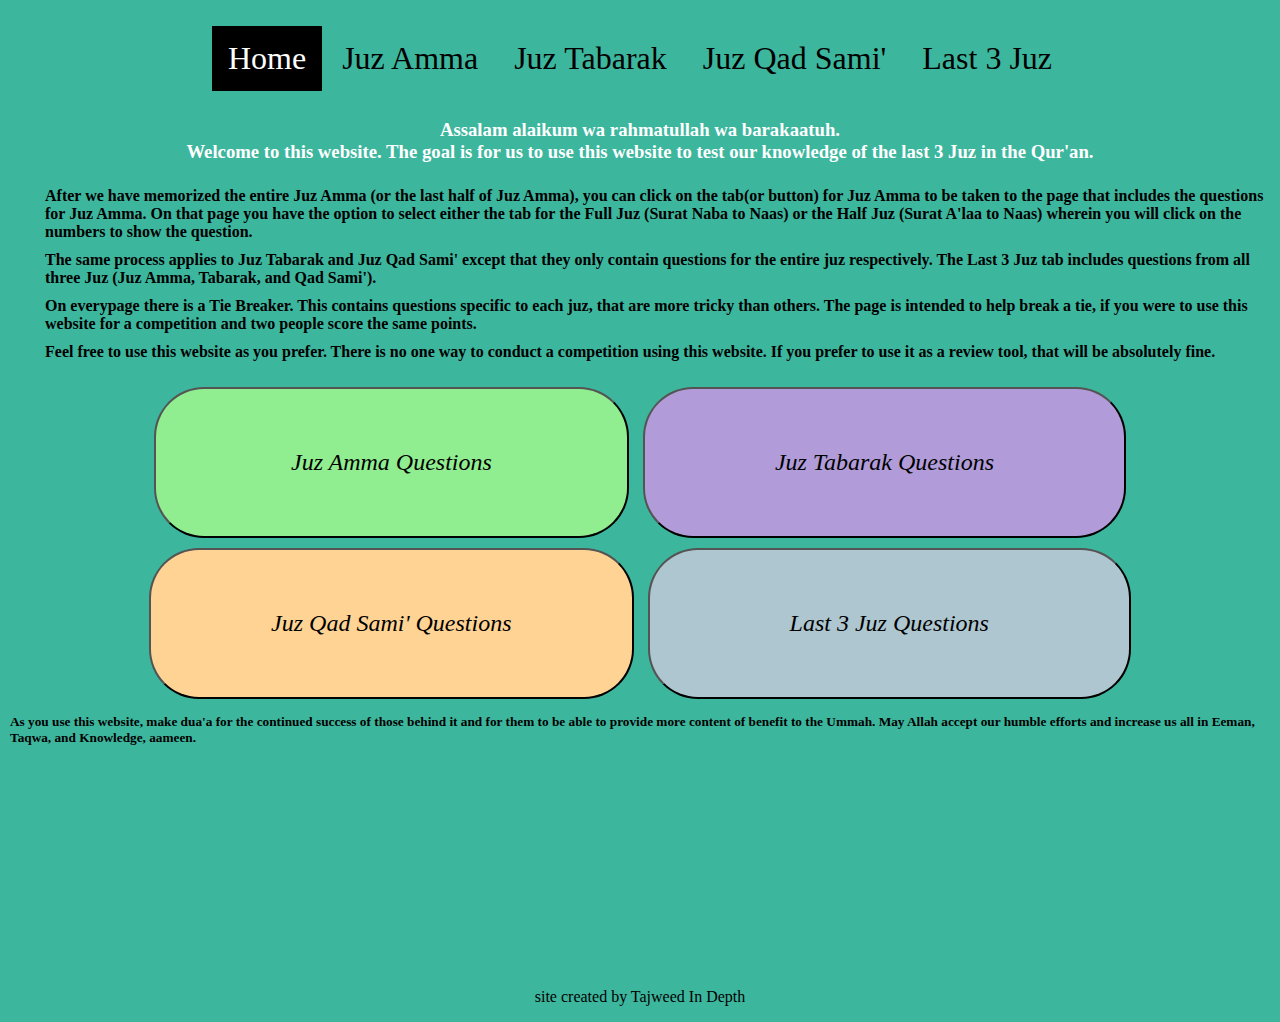
<file: index.html>
<html>

<title> Tajweed In Depth Last 3 Juz </title>

<header>
  <link rel="stylesheet" href="site.css">

  <ul class="navcontainer">
    <li><a class="active" href="index.html">Home</a></li>
    <li><a href="fja.html">Juz Amma</a></li>
    <li><a href="juztabarak.html">Juz Tabarak</a></li>
    <li><a href="juzqadsami.html">Juz Qad Sami'</a></li>
    <li><a href="last3juz.html">Last 3 Juz</a></li>
    <!-- <li><a href="tiebreaker.html">Tie Breaker</a></li> -->

  </ul>

</header>

<body>

  <h3 style="text-align: center; color: ;">
    Assalam alaikum wa rahmatullah wa barakaatuh.</br>
    Welcome to this website. The goal is for us to use this website to test our knowledge of the last 3 Juz in the Qur'an. </br>
  </h3>

  <ol class="textgroup">
    <li class="text"><h4>After we have memorized the entire Juz Amma (or the last half of Juz Amma), you can click on the tab(or button) for Juz Amma to be taken to the page that includes the questions for Juz Amma. On that page you have the option to select either the tab for the Full Juz (Surat Naba to Naas) or the Half Juz (Surat A'laa to Naas) wherein you will click on the numbers to show the question.</h4></li>
    <li class="text"><h4>The same process applies to Juz Tabarak and Juz Qad Sami' except that they only contain questions for the entire juz respectively. The Last 3 Juz tab includes questions from all three Juz (Juz Amma, Tabarak, and Qad Sami').</h4></li>
    <li class="text"><h4>On everypage there is a Tie Breaker. This contains questions specific to each juz, that are more tricky than others. The page is intended to help break a tie, if you were to use this website for a competition and two people score the same points.</h4></li>
    <li class="text"><h4>Feel free to use this website as you prefer. There is no one way to conduct a competition using this website. If you prefer to use it as a review tool, that will be absolutely fine.</h4></li>
  </ol>

<div class="bodycontainer">
  <div id="buttoncontainer">

    <a href="fja.html"><button class="firstbutton">Juz Amma Questions</button></a>
    <a href="juztabarak.html"><button class="secondbutton">Juz Tabarak Questions</button></a>
    <a href="juzqadsami.html"><button class="thirdbutton">Juz Qad Sami' Questions</button></a>
    <a href="last3juz.html"><button class="fourthbutton">Last 3 Juz Questions</button></a>
      <!-- <a href="tiebreaker.html"><button class="centerbutton"> Tie Breaker Questions</button></a> -->
  </div>
</div>

<h5>As you use this website, make dua'a for the continued success of those behind it and for them to be able to provide more content of benefit to the Ummah. May Allah accept our humble efforts and increase us all in Eeman, Taqwa, and Knowledge, aameen.</h5>

<div class="footer">site created by Tajweed In Depth</div>

</body>

</html>
</file>
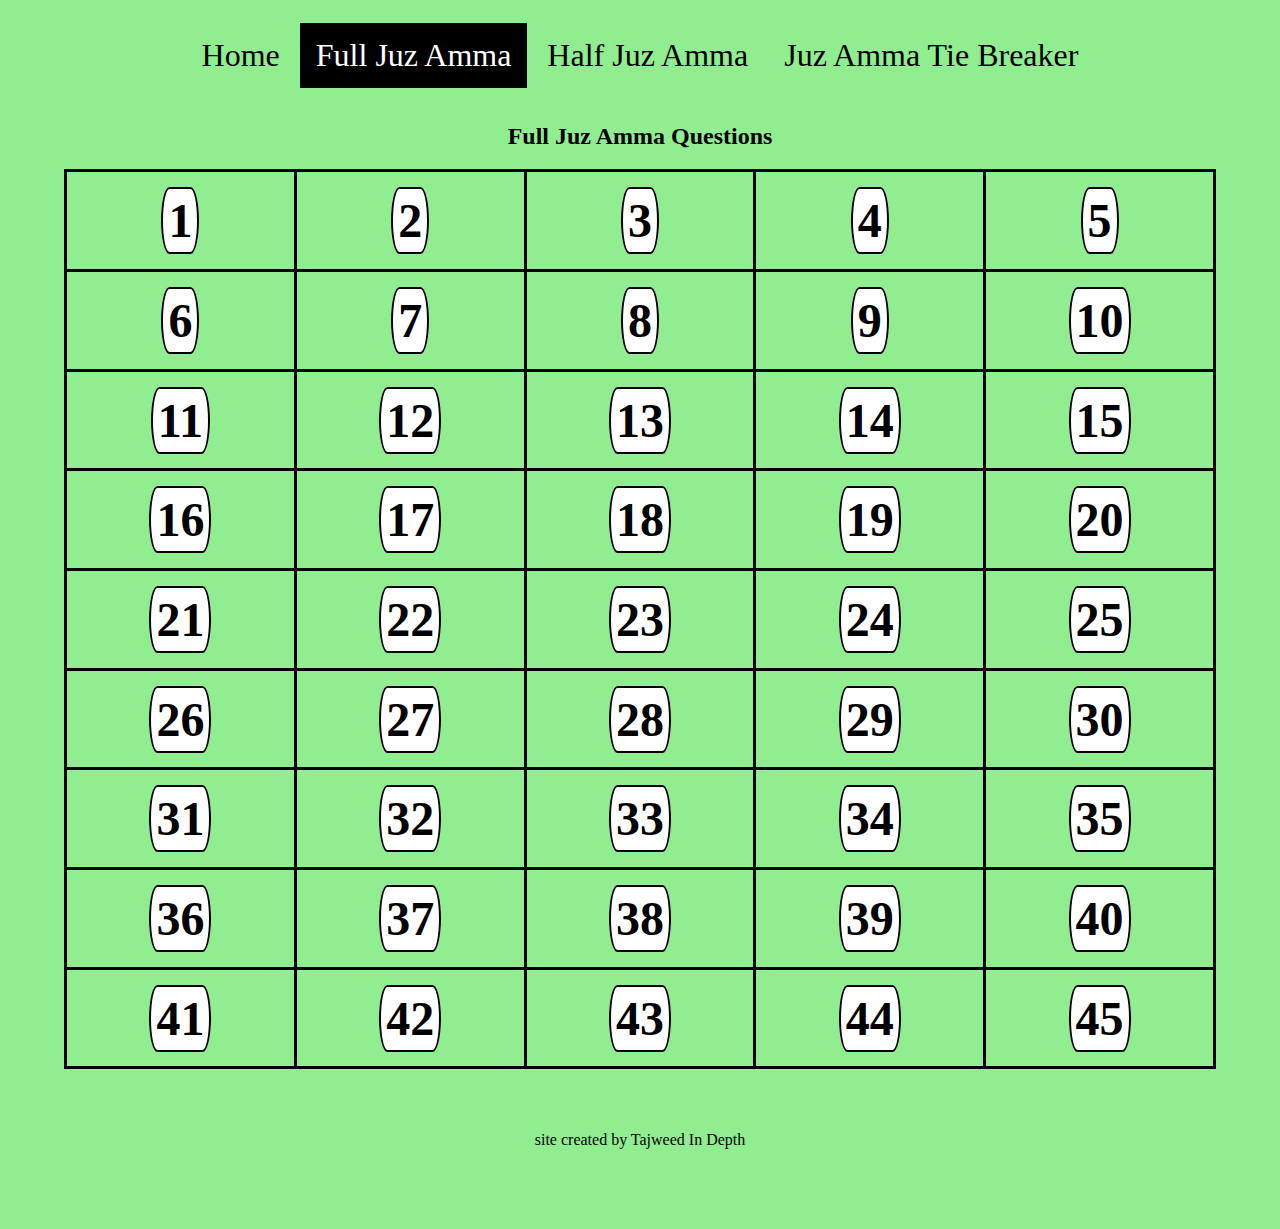
<file: fja.html>
<html>

<title> Juz Amma Competition | Full Juz </title>

<header>
  <link rel="stylesheet" href="site.css">

  <ul class="navcontainer">
    <li><a href="index.html">Home</a></li>
    <li><a class="active" href="fja.html">Full Juz Amma</a></li>
    <li><a href="hja.html">Half Juz Amma</a></li>
    <li><a href="tiebreakeramma.html">Juz Amma Tie Breaker</a></li>
  </ul>

</header>

<body class="fjabodycontainer">

  <h2 class="welcome"> Full Juz Amma Questions </h2>


    <table>
      <tr>
        <th>  <a class="button" href="#popup1" onclick="style.display = 'none'">1</a>

          <div id="popup1" class="overlay">
          	<div class="popup">
          		<a class="close" href="#">&times;</a>
          		<div class="content">
              79-45	إِنَّمَآ أَنتَ مُنذِرُ مَن يَخْشَىٰهَا
          		</div>
          	</div>
          </div></th>
        <th>  <a class="button" href="#popup2" onclick="style.display = 'none'">2</a>

          <div id="popup2" class="overlay">
          	<div class="popup">
          		<a class="close" href="#">&times;</a>
          		<div class="content">
          		112-3	لَمْ يَلِدْ وَلَمْ يُولَدْ
          		</div>
          	</div>
          </div></th>
        <th>  <a class="button" href="#popup3" onclick="style.display = 'none'">3</a>

          <div id="popup3" class="overlay">
          	<div class="popup">
          		<a class="close" href="#">&times;</a>
          		<div class="content">
          		93-7	وَوَجَدَكَ ضَآلًّا فَهَدَىٰ
          		</div>
          	</div>
          </div></th>
        <th>  <a class="button" href="#popup4" onclick="style.display = 'none'">4</a>

          <div id="popup4" class="overlay">
          	<div class="popup">
          		<a class="close" href="#">&times;</a>
          		<div class="content">
          			87-9	فَذَكِّرْ إِن نَّفَعَتِ ٱلذِّكْرَىٰ
          		</div>
          	</div>
          </div></th>
        <th>  <a class="button" href="#popup5" onclick="style.display = 'none'">5</a>

          <div id="popup5" class="overlay">
          	<div class="popup">
          		<a class="close" href="#">&times;</a>
          		<div class="content">
          		104-6	نَارُ ٱللَّهِ ٱلْمُوقَدَةُ
          		</div>
          	</div>
          </div></th>
      </tr>
      <tr>
        <th>  <a class="button" href="#popup6" onclick="style.display = 'none'">6</a>

          <div id="popup6" class="overlay">
          	<div class="popup">
          		<a class="close" href="#">&times;</a>
          		<div class="content">
          			96-10	عَبْدًا إِذَا صَلَّىٰٓ
          		</div>
          	</div>
          </div></th>
        <th>  <a class="button" href="#popup7" onclick="style.display = 'none'">7</a>

          <div id="popup7" class="overlay">
          	<div class="popup">
          		<a class="close" href="#">&times;</a>
          		<div class="content">
          			83-5	لِيَوْمٍ عَظِيمٍ
          		</div>
          	</div>
          </div></th>
        <th>  <a class="button" href="#popup8" onclick="style.display = 'none'">8</a>

          <div id="popup8" class="overlay">
          	<div class="popup">
          		<a class="close" href="#">&times;</a>
          		<div class="content">
          			92-1	وَٱلَّيْلِ إِذَا يَغْشَىٰ
          		</div>
          	</div>
          </div></th>
        <th>  <a class="button" href="#popup9" onclick="style.display = 'none'">9</a>

          <div id="popup9" class="overlay">
          	<div class="popup">
          		<a class="close" href="#">&times;</a>
          		<div class="content">
          			90-10	وَهَدَيْنَٰهُ ٱلنَّجْدَيْنِ
          		</div>
          	</div>
          </div></th>
        <th>  <a class="button" href="#popup10" onclick="style.display = 'none'">10</a>

          <div id="popup10" class="overlay">
          	<div class="popup">
          		<a class="close" href="#">&times;</a>
          		<div class="content">
          			82-2	وَإِذَا ٱلْكَوَاكِبُ ٱنتَثَرَتْ
          		</div>
          	</div>
          </div></th>
      </tr>
      <tr>
        <th>  <a class="button" href="#popup11" onclick="style.display = 'none'">11</a>

          <div id="popup11" class="overlay">
          	<div class="popup">
          		<a class="close" href="#">&times;</a>
          		<div class="content">
          			100-4	فَأَثَرْنَ بِهِۦ نَقْعًا
          		</div>
          	</div>
          </div></th>
        <th>  <a class="button" href="#popup12" onclick="style.display = 'none'">12</a>

          <div id="popup12" class="overlay">
          	<div class="popup">
          		<a class="close" href="#">&times;</a>
          		<div class="content">
          			81-6	وَإِذَا ٱلْبِحَارُ سُجِّرَتْ
          		</div>
          	</div>
          </div></th>
        <th>  <a class="button" href="#popup13" onclick="style.display = 'none'">13</a>

          <div id="popup13" class="overlay">
          	<div class="popup">
          		<a class="close" href="#">&times;</a>
          		<div class="content">
          			111-2	مَآ أَغْنَىٰ عَنْهُ مَالُهُۥ وَمَا كَسَبَ
          		</div>
          	</div>
          </div></th>
        <th>  <a class="button" href="#popup14" onclick="style.display = 'none'">14</a>

          <div id="popup14" class="overlay">
          	<div class="popup">
          		<a class="close" href="#">&times;</a>
          		<div class="content">
          			94-4	وَرَفَعْنَا لَكَ ذِكْرَكَ
          		</div>
          	</div>
          </div></th>
        <th>  <a class="button" href="#popup15" onclick="style.display = 'none'">15</a>

          <div id="popup15" class="overlay">
          	<div class="popup">
          		<a class="close" href="#">&times;</a>
          		<div class="content">
          			107-6	ٱلَّذِينَ هُمْ يُرَآءُونَ
          		</div>
          	</div>
          </div></th>
      </tr>
      <tr>
        <th>  <a class="button" href="#popup16" onclick="style.display = 'none'">16</a>

          <div id="popup16" class="overlay">
          	<div class="popup">
          		<a class="close" href="#">&times;</a>
          		<div class="content">
          			80-21	ثُمَّ أَمَاتَهُۥ فَأَقْبَرَهُۥ
          		</div>
          	</div>
          </div></th>
        <th>  <a class="button" href="#popup17" onclick="style.display = 'none'">17</a>

          <div id="popup17" class="overlay">
          	<div class="popup">
          		<a class="close" href="#">&times;</a>
          		<div class="content">
          		 79-32	وَٱلْجِبَالَ أَرْسَىٰهَا
          		</div>
          	</div>
          </div></th>
        <th>  <a class="button" href="#popup18" onclick="style.display = 'none'">18</a>

          <div id="popup18" class="overlay">
          	<div class="popup">
          		<a class="close" href="#">&times;</a>
          		<div class="content">
          			106-3	فَلْيَعْبُدُوا۟ رَبَّ هَٰذَا ٱلْبَيْتِ
          		</div>
          	</div>
          </div></th>
        <th>  <a class="button" href="#popup19" onclick="style.display = 'none'">19</a>

          <div id="popup19" class="overlay">
          	<div class="popup">
          		<a class="close" href="#">&times;</a>
          		<div class="content">
          			97-5	سَلَٰمٌ هِىَ حَتَّىٰ مَطْلَعِ ٱلْفَجْرِ
          		</div>
          	</div>
          </div></th>
        <th>  <a class="button" href="#popup20" onclick="style.display = 'none'">20</a>

          <div id="popup20" class="overlay">
          	<div class="popup">
          		<a class="close" href="#">&times;</a>
          		<div class="content">
          			91-4	وَٱلَّيْلِ إِذَا يَغْشَىٰهَا
          		</div>
          	</div>
          </div></th>
      </tr>
      <tr>
        <th>  <a class="button" href="#popup21" onclick="style.display = 'none'">21</a>

          <div id="popup21" class="overlay">
          	<div class="popup">
          		<a class="close" href="#">&times;</a>
          		<div class="content">
          			109-2	لَآ أَعْبُدُ مَا تَعْبُدُونَ
          		</div>
          	</div>
          </div></th>
        <th>  <a class="button" href="#popup22" onclick="style.display = 'none'">22</a>

          <div id="popup22" class="overlay">
          	<div class="popup">
          		<a class="close" href="#">&times;</a>
          		<div class="content">
          			98-2	رَسُولٌ مِّنَ ٱللَّهِ يَتْلُوا۟ صُحُفًا مُّطَهَّرَةً
          		</div>
          	</div>
          </div></th>
        <th>  <a class="button" href="#popup23" onclick="style.display = 'none'">23</a>

          <div id="popup23" class="overlay">
          	<div class="popup">
          		<a class="close" href="#">&times;</a>
          		<div class="content">
          			99-3	وَقَالَ ٱلْإِنسَٰنُ مَا لَهَا
          		</div>
          	</div>
          </div></th>
        <th>  <a class="button" href="#popup24" onclick="style.display = 'none'">24</a>

          <div id="popup24" class="overlay">
          	<div class="popup">
          		<a class="close" href="#">&times;</a>
          		<div class="content">
          			78-15	لِّنُخْرِجَ بِهِۦ حَبًّا وَنَبَاتًا
          		</div>
          	</div>
          </div></th>
        <th>  <a class="button" href="#popup25" onclick="style.display = 'none'">25</a>

          <div id="popup25" class="overlay">
          	<div class="popup">
          		<a class="close" href="#">&times;</a>
          		<div class="content">
          			88-10	فِى جَنَّةٍ عَالِيَةٍ
          		</div>
          	</div>
          </div></th>
      </tr>
      <tr>
        <th>  <a class="button" href="#popup26" onclick="style.display = 'none'">26</a>

          <div id="popup26" class="overlay">
            <div class="popup">
              <a class="close" href="#">&times;</a>
              <div class="content">
                108-2	فَصَلِّ لِرَبِّكَ وَٱنْحَرْ
              </div>
            </div>
          </div></th>
        <th>  <a class="button" href="#popup27" onclick="style.display = 'none'">27</a>

          <div id="popup27" class="overlay">
            <div class="popup">
              <a class="close" href="#">&times;</a>
              <div class="content">
                95-4	لَقَدْ خَلَقْنَا ٱلْإِنسَٰنَ فِىٓ أَحْسَنِ تَقْوِيمٍ
              </div>
            </div>
          </div></th>
        <th>  <a class="button" href="#popup28" onclick="style.display = 'none'">28</a>

          <div id="popup28" class="overlay">
            <div class="popup">
              <a class="close" href="#">&times;</a>
              <div class="content">
                85-16	فَعَّالٌ لِّمَا يُرِيدُ
              </div>
            </div>
          </div></th>
        <th>  <a class="button" href="#popup29" onclick="style.display = 'none'">29</a>

          <div id="popup29" class="overlay">
            <div class="popup">
              <a class="close" href="#">&times;</a>
              <div class="content">
                101-6	فَأَمَّا مَن ثَقُلَتْ مَوَٰزِينُهُۥ
              </div>
            </div>
          </div></th>
        <th>  <a class="button" href="#popup30" onclick="style.display = 'none'">30</a>

          <div id="popup30" class="overlay">
            <div class="popup">
              <a class="close" href="#">&times;</a>
              <div class="content">
                81-25	وَمَا هُوَ بِقَوْلِ شَيْطَٰنٍ رَّجِيمٍ
              </div>
            </div>
          </div></th>
      </tr>

      <tr>
        <th>  <a class="button" href="#popup31" onclick="style.display = 'none'">31</a>

          <div id="popup31" class="overlay">
            <div class="popup">
              <a class="close" href="#">&times;</a>
              <div class="content">
              83-33	وَمَآ أُرْسِلُوا۟ عَلَيْهِمْ حَٰفِظِينَ
              </div>
            </div>
          </div></th>
        <th>  <a class="button" href="#popup32" onclick="style.display = 'none'">32</a>

          <div id="popup32" class="overlay">
            <div class="popup">
              <a class="close" href="#">&times;</a>
              <div class="content">
              102-4	ثُمَّ كَلَّا سَوْفَ تَعْلَمُونَ
              </div>
            </div>
          </div></th>
        <th>  <a class="button" href="#popup33" onclick="style.display = 'none'">33</a>

          <div id="popup33" class="overlay">
            <div class="popup">
              <a class="close" href="#">&times;</a>
              <div class="content">
                82-12	يَعْلَمُونَ مَا تَفْعَلُونَ
              </div>
            </div>
          </div></th>
        <th>  <a class="button" href="#popup34" onclick="style.display = 'none'">34</a>

          <div id="popup34" class="overlay">
            <div class="popup">
              <a class="close" href="#">&times;</a>
              <div class="content">
                78-30	فَذُوقُوا۟ فَلَن نَّزِيدَكُمْ إِلَّا عَذَابًا
              </div>
            </div>
          </div></th>
        <th>  <a class="button" href="#popup35" onclick="style.display = 'none'">35</a>

          <div id="popup35" class="overlay">
            <div class="popup">
              <a class="close" href="#">&times;</a>
              <div class="content">
                103-1	  وَٱلْعَصْرِ
              </div>
            </div>
          </div></th>
      </tr>

      <tr>
        <th>  <a class="button" href="#popup36" onclick="style.display = 'none'">36</a>

          <div id="popup36" class="overlay">
            <div class="popup">
              <a class="close" href="#">&times;</a>
              <div class="content">
                89-20	وَتُحِبُّونَ ٱلْمَالَ حُبًّا جَمًّا
              </div>
            </div>
          </div></th>
        <th>  <a class="button" href="#popup37" onclick="style.display = 'none'">37</a>

          <div id="popup37" class="overlay">
            <div class="popup">
              <a class="close" href="#">&times;</a>
              <div class="content">
                113-2	مِن شَرِّ مَا خَلَقَ
              </div>
            </div>
          </div></th>
        <th>  <a class="button" href="#popup38" onclick="style.display = 'none'">38</a>

          <div id="popup38" class="overlay">
            <div class="popup">
              <a class="close" href="#">&times;</a>
              <div class="content">
                86-8	إِنَّهُۥ عَلَىٰ رَجْعِهِۦ لَقَادِرٌ
              </div>
            </div>
          </div></th>
        <th>  <a class="button" href="#popup39" onclick="style.display = 'none'">39</a>

          <div id="popup39" class="overlay">
            <div class="popup">
              <a class="close" href="#">&times;</a>
              <div class="content">
                80-42	أُو۟لَٰٓئِكَ هُمُ ٱلْكَفَرَةُ ٱلْفَجَرَةُ
              </div>
            </div>
          </div></th>
        <th>  <a class="button" href="#popup40" onclick="style.display = 'none'">40</a>

          <div id="popup40" class="overlay">
            <div class="popup">
              <a class="close" href="#">&times;</a>
              <div class="content">
                ** Bonus 3 points **. You will still answer three questions.
              </div>
            </div>
          </div></th>
      </tr>

      <tr>
        <th>  <a class="button" href="#popup41" onclick="style.display = 'none'">41</a>

          <div id="popup41" class="overlay">
            <div class="popup">
              <a class="close" href="#">&times;</a>
              <div class="content">
              92-16	ٱلَّذِى كَذَّبَ وَتَوَلَّىٰ
              </div>
            </div>
          </div></th>
        <th>  <a class="button" href="#popup42" onclick="style.display = 'none'">42</a>

          <div id="popup42" class="overlay">
            <div class="popup">
              <a class="close" href="#">&times;</a>
              <div class="content">
                84-1	إِذَا ٱلسَّمَآءُ ٱنشَقَّتْ
              </div>
            </div>
          </div></th>
        <th>  <a class="button" href="#popup43" onclick="style.display = 'none'">43</a>

          <div id="popup43" class="overlay">
            <div class="popup">
              <a class="close" href="#">&times;</a>
              <div class="content">
                110-3	فَسَبِّحْ بِحَمْدِ رَبِّكَ وَٱسْتَغْفِرْهُ إِنَّهُۥ كَانَ تَوَّابًۢا
              </div>
            </div>
          </div></th>
        <th>  <a class="button" href="#popup44" onclick="style.display = 'none'">44</a>

          <div id="popup44" class="overlay">
            <div class="popup">
              <a class="close" href="#">&times;</a>
              <div class="content">
                83-16	ثُمَّ إِنَّهُمْ لَصَالُوا۟ ٱلْجَحِيمِ
              </div>
            </div>
          </div></th>
        <th>  <a class="button" href="#popup45" onclick="style.display = 'none'">45</a>

          <div id="popup45" class="overlay">
            <div class="popup">
              <a class="close" href="#">&times;</a>
              <div class="content">
                105-2	أَلَمْ يَجْعَلْ كَيْدَهُمْ فِى تَضْلِيلٍ
              </div>
            </div>
          </div></th>
      </tr>
    </table>

    <div class="footer">site created by Tajweed In Depth</div>

</body>

</html>
</file>
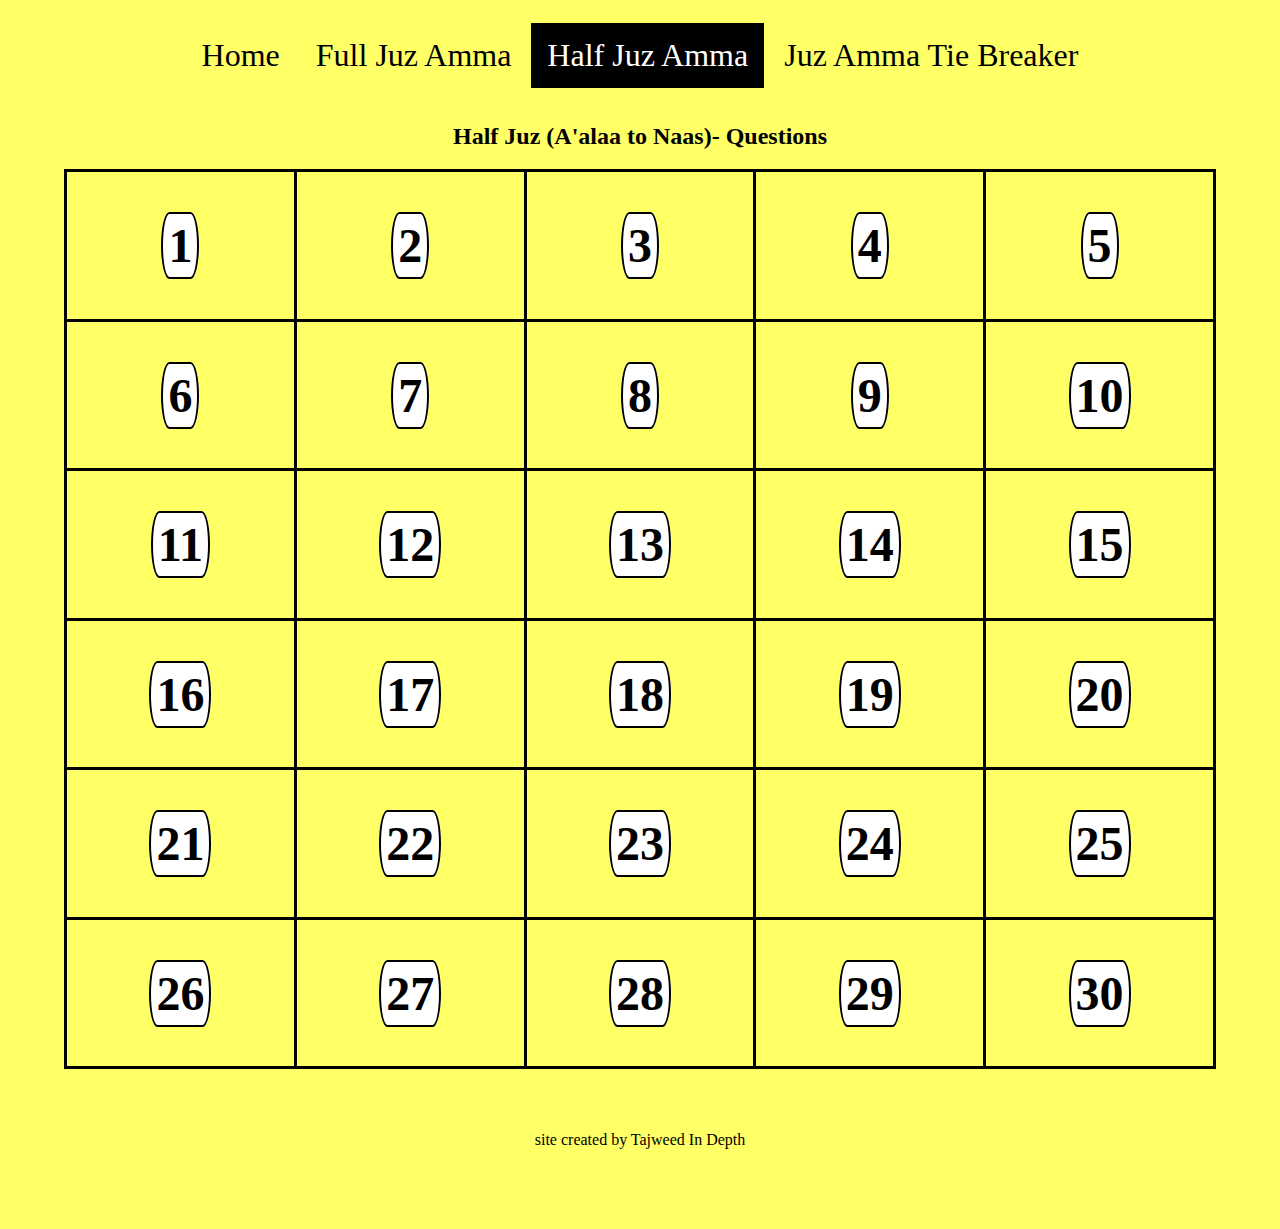
<file: hja.html>
<html>

<title> Juz Amma Competition | Half Juz </title>

<header>
  <link rel="stylesheet" href="site.css">

  <ul class="navcontainer">
    <li><a href="index.html">Home</a></li>
    <li><a href="fja.html">Full Juz Amma</a></li>
    <li><a class="active" href="hja.html">Half Juz Amma</a></li>
    <li><a href="tiebreakeramma.html">Juz Amma Tie Breaker</a></li>
  </ul>

</header>

<body class="hjabodycontainer">

  <h2 class="welcome"> Half Juz (A'alaa to Naas)- Questions </h2>

  <table>
    <tr>
      <th>  <a class="button" href="#popup1" onclick="style.display = 'none'">1</a>

        <div id="popup1" class="overlay">
        	<div class="popup">
        		<a class="close" href="#">&times;</a>
        		<div class="content">
            101-2	مَا ٱلْقَارِعَةُ
        		</div>
        	</div>
        </div></th>
      <th>  <a class="button" href="#popup2" onclick="style.display = 'none'">2</a>

        <div id="popup2" class="overlay">
        	<div class="popup">
        		<a class="close" href="#">&times;</a>
        		<div class="content">
        			93-8	وَوَجَدَكَ عَآئِلًا فَأَغْنَىٰ
        		</div>
        	</div>
        </div></th>
      <th>  <a class="button" href="#popup3" onclick="style.display = 'none'">3</a>

        <div id="popup3" class="overlay">
        	<div class="popup">
        		<a class="close" href="#">&times;</a>
        		<div class="content">
        		90-10	وَهَدَيْنَٰهُ ٱلنَّجْدَيْنِ
        		</div>
        	</div>
        </div></th>
      <th>  <a class="button" href="#popup4" onclick="style.display = 'none'">4</a>

        <div id="popup4" class="overlay">
        	<div class="popup">
        		<a class="close" href="#">&times;</a>
        		<div class="content">
        			91-4	وَٱلَّيْلِ إِذَا يَغْشَىٰهَا
        		</div>
        	</div>
        </div></th>
      <th>  <a class="button" href="#popup5" onclick="style.display = 'none'">5</a>

        <div id="popup5" class="overlay">
        	<div class="popup">
        		<a class="close" href="#">&times;</a>
        		<div class="content">
        		103-1	  وَٱلْعَصْرِ
        		</div>
        	</div>
        </div></th>
    </tr>
    <tr>
      <th>  <a class="button" href="#popup6" onclick="style.display = 'none'">6</a>

        <div id="popup6" class="overlay">
        	<div class="popup">
        		<a class="close" href="#">&times;</a>
        		<div class="content">
        			96-9	أَرَءَيْتَ ٱلَّذِى يَنْهَىٰ
        		</div>
        	</div>
        </div></th>
      <th>  <a class="button" href="#popup7" onclick="style.display = 'none'">7</a>

        <div id="popup7" class="overlay">
        	<div class="popup">
        		<a class="close" href="#">&times;</a>
        		<div class="content">
        			92-17	وَسَيُجَنَّبُهَا ٱلْأَتْقَى
        		</div>
        	</div>
        </div></th>
      <th>  <a class="button" href="#popup8" onclick="style.display = 'none'">8</a>

        <div id="popup8" class="overlay">
        	<div class="popup">
        		<a class="close" href="#">&times;</a>
        		<div class="content">
        			98-1	  لَمْ يَكُنِ ٱلَّذِينَ كَفَرُوا۟ مِنْ أَهْلِ ٱلْكِتَٰبِ وَٱلْمُشْرِكِينَ مُنفَكِّينَ حَتَّىٰ تَأْتِيَهُمُ ٱلْبَيِّنَةُ
        		</div>
        	</div>
        </div></th>
      <th>  <a class="button" href="#popup9" onclick="style.display = 'none'">9</a>

        <div id="popup9" class="overlay">
        	<div class="popup">
        		<a class="close" href="#">&times;</a>
        		<div class="content">
        		95-3	وَهَٰذَا ٱلْبَلَدِ ٱلْأَمِينِ
        		</div>
        	</div>
        </div></th>
      <th>  <a class="button" href="#popup10" onclick="style.display = 'none'">10</a>

        <div id="popup10" class="overlay">
        	<div class="popup">
        		<a class="close" href="#">&times;</a>
        		<div class="content">
        			111-2	مَآ أَغْنَىٰ عَنْهُ مَالُهُۥ وَمَا كَسَبَ
        		</div>
        	</div>
        </div></th>
    </tr>
    <tr>
      <th>  <a class="button" href="#popup11" onclick="style.display = 'none'">11</a>

        <div id="popup11" class="overlay">
        	<div class="popup">
        		<a class="close" href="#">&times;</a>
        		<div class="content">
        			107-2	فَذَٰلِكَ ٱلَّذِى يَدُعُّ ٱلْيَتِيمَ
        		</div>
        	</div>
        </div></th>
      <th>  <a class="button" href="#popup12" onclick="style.display = 'none'">12</a>

        <div id="popup12" class="overlay">
        	<div class="popup">
        		<a class="close" href="#">&times;</a>
        		<div class="content">
        		87-9	فَذَكِّرْ إِن نَّفَعَتِ ٱلذِّكْرَىٰ
        		</div>
        	</div>
        </div></th>
      <th>  <a class="button" href="#popup13" onclick="style.display = 'none'">13</a>

        <div id="popup13" class="overlay">
        	<div class="popup">
        		<a class="close" href="#">&times;</a>
        		<div class="content">
        			110-3	فَسَبِّحْ بِحَمْدِ رَبِّكَ وَٱسْتَغْفِرْهُ إِنَّهُۥ كَانَ تَوَّابًۢا
        		</div>
        	</div>
        </div></th>
      <th>  <a class="button" href="#popup14" onclick="style.display = 'none'">14</a>

        <div id="popup14" class="overlay">
        	<div class="popup">
        		<a class="close" href="#">&times;</a>
        		<div class="content">
        		113-2	مِن شَرِّ مَا خَلَقَ
        		</div>
        	</div>
        </div></th>
      <th>  <a class="button" href="#popup15" onclick="style.display = 'none'">15</a>

        <div id="popup15" class="overlay">
        	<div class="popup">
        		<a class="close" href="#">&times;</a>
        		<div class="content">
        			92-2	وَٱلنَّهَارِ إِذَا تَجَلَّىٰ
        		</div>
        	</div>
        </div></th>
    </tr>
    <tr>
      <th>  <a class="button" href="#popup16" onclick="style.display = 'none'">16</a>

        <div id="popup16" class="overlay">
        	<div class="popup">
        		<a class="close" href="#">&times;</a>
        		<div class="content">
        			88-10	فِى جَنَّةٍ عَالِيَةٍ
        		</div>
        	</div>
        </div></th>
      <th>  <a class="button" href="#popup17" onclick="style.display = 'none'">17</a>

        <div id="popup17" class="overlay">
        	<div class="popup">
        		<a class="close" href="#">&times;</a>
        		<div class="content">
        		100-3	فَٱلْمُغِيرَٰتِ صُبْحًا
        		</div>
        	</div>
        </div></th>
      <th>  <a class="button" href="#popup18" onclick="style.display = 'none'">18</a>

        <div id="popup18" class="overlay">
        	<div class="popup">
        		<a class="close" href="#">&times;</a>
        		<div class="content">
        		104-2	ٱلَّذِى جَمَعَ مَالًا وَعَدَّدَهُۥ
        		</div>
        	</div>
        </div></th>
      <th>  <a class="button" href="#popup19" onclick="style.display = 'none'">19</a>

        <div id="popup19" class="overlay">
        	<div class="popup">
        		<a class="close" href="#">&times;</a>
        		<div class="content">
        			109-2	لَآ أَعْبُدُ مَا تَعْبُدُونَ
        		</div>
        	</div>
        </div></th>
      <th>  <a class="button" href="#popup20" onclick="style.display = 'none'">20</a>

        <div id="popup20" class="overlay">
        	<div class="popup">
        		<a class="close" href="#">&times;</a>
        		<div class="content">
        		105-1	  أَلَمْ تَرَ كَيْفَ فَعَلَ رَبُّكَ بِأَصْحَٰبِ ٱلْفِيلِ
        		</div>
        	</div>
        </div></th>
    </tr>
    <tr>
      <th>  <a class="button" href="#popup21" onclick="style.display = 'none'">21</a>

        <div id="popup21" class="overlay">
        	<div class="popup">
        		<a class="close" href="#">&times;</a>
        		<div class="content">
        			94-3	ٱلَّذِىٓ أَنقَضَ ظَهْرَكَ
        		</div>
        	</div>
        </div></th>
      <th>  <a class="button" href="#popup22" onclick="style.display = 'none'">22</a>

        <div id="popup22" class="overlay">
        	<div class="popup">
        		<a class="close" href="#">&times;</a>
        		<div class="content">
        		102-3	كَلَّا سَوْفَ تَعْلَمُونَ
        		</div>
        	</div>
        </div></th>
      <th>  <a class="button" href="#popup23" onclick="style.display = 'none'">23</a>

        <div id="popup23" class="overlay">
        	<div class="popup">
        		<a class="close" href="#">&times;</a>
        		<div class="content">
        			87-2	ٱلَّذِى خَلَقَ فَسَوَّىٰ
        		</div>
        	</div>
        </div></th>
      <th>  <a class="button" href="#popup24" onclick="style.display = 'none'">24</a>

        <div id="popup24" class="overlay">
        	<div class="popup">
        		<a class="close" href="#">&times;</a>
        		<div class="content">
        			112-3	لَمْ يَلِدْ وَلَمْ يُولَدْ
        		</div>
        	</div>
        </div></th>
      <th>  <a class="button" href="#popup25" onclick="style.display = 'none'">25</a>

        <div id="popup25" class="overlay">
        	<div class="popup">
        		<a class="close" href="#">&times;</a>
        		<div class="content">
        		89-2	وَلَيَالٍ عَشْرٍ
        		</div>
        	</div>
        </div></th>
    </tr>
    <tr>
      <th>  <a class="button" href="#popup26" onclick="style.display = 'none'">26</a>

        <div id="popup26" class="overlay">
          <div class="popup">
            <a class="close" href="#">&times;</a>
            <div class="content">
              97-1	إِنَّآ أَنزَلْنَٰهُ فِى لَيْلَةِ ٱلْقَدْرِ
            </div>
          </div>
        </div></th>
      <th>  <a class="button" href="#popup27" onclick="style.display = 'none'">27</a>

        <div id="popup27" class="overlay">
          <div class="popup">
            <a class="close" href="#">&times;</a>
            <div class="content">
              108-2	فَصَلِّ لِرَبِّكَ وَٱنْحَرْ
            </div>
          </div>
        </div></th>
      <th>  <a class="button" href="#popup28" onclick="style.display = 'none'">28</a>

        <div id="popup28" class="overlay">
          <div class="popup">
            <a class="close" href="#">&times;</a>
            <div class="content">
              99-2	وَأَخْرَجَتِ ٱلْأَرْضُ أَثْقَالَهَا
            </div>
          </div>
        </div></th>
      <th>  <a class="button" href="#popup29" onclick="style.display = 'none'">29</a>

        <div id="popup29" class="overlay">
          <div class="popup">
            <a class="close" href="#">&times;</a>
            <div class="content">
              89-20	وَتُحِبُّونَ ٱلْمَالَ حُبًّا جَمًّا
            </div>
          </div>
        </div></th>
      <th>  <a class="button" href="#popup30" onclick="style.display = 'none'">30</a>

        <div id="popup30" class="overlay">
          <div class="popup">
            <a class="close" href="#">&times;</a>
            <div class="content">
              106-2	إِۦلَٰفِهِمْ رِحْلَةَ ٱلشِّتَآءِ وَٱلصَّيْفِ
            </div>
          </div>
        </div></th>
    </tr>
  </table>

  <div class="footer">site created by Tajweed In Depth</div>

</body>


</html>
</file>
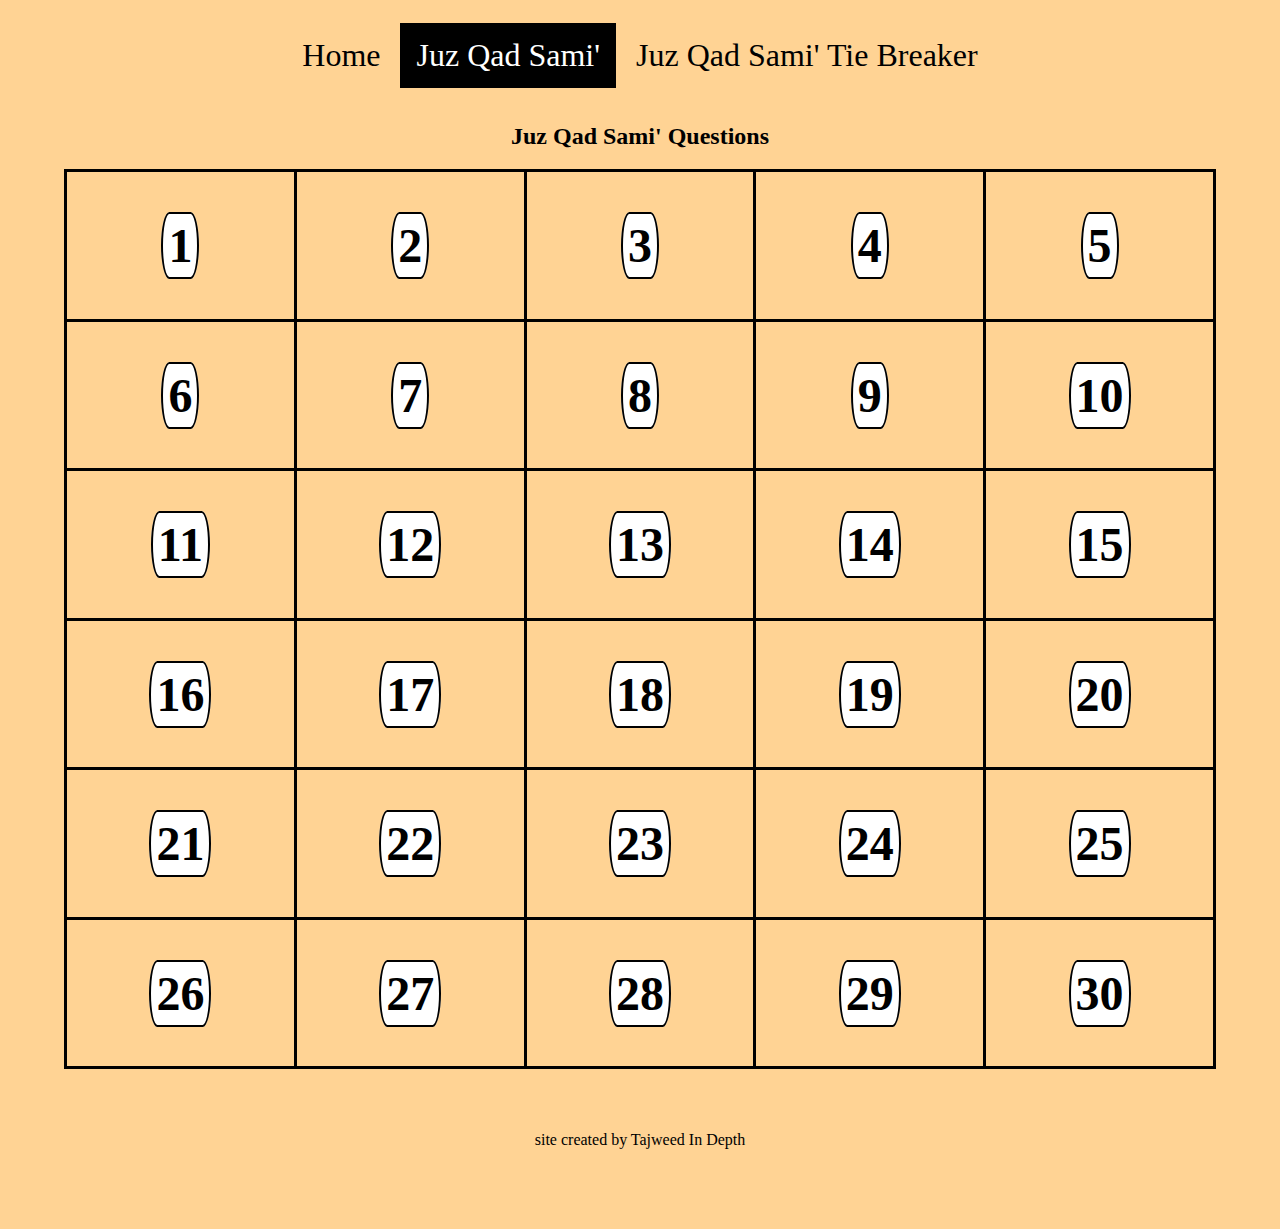
<file: juzqadsami.html>
<html>

<title> Juz Qad Sami' Competition | Full Juz </title>

<header>
  <link rel="stylesheet" href="site.css">

  <ul class="navcontainer">
    <li><a href="index.html">Home</a></li>
    <li><a class="active" href="juzqadsami.html">Juz Qad Sami'</a></li>
    <li><a href="tiebreakerqadsami.html">Juz Qad Sami' Tie Breaker</a></li>
  </ul>

</header>

<body class="juzqadsamibodycontainer">

  <h2 class="welcome"> Juz Qad Sami' Questions </h2>


    <table>
      <tr>
        <th>  <a class="button" href="#popup1" onclick="style.display = 'none'">1</a>

          <div id="popup1" class="overlay">
          	<div class="popup">
          		<a class="close" href="#">&times;</a>
          		<div class="content">
              60 11 وَإِنْ فَاتَكُمْ شَيْءٌ مِنْ أَزْوَاجِكُمْ إِلَى الْكُفَّارِ فَعَاقَبْتُمْ
          		</div>
          	</div>
          </div></th>
        <th>  <a class="button" href="#popup2" onclick="style.display = 'none'">2</a>

          <div id="popup2" class="overlay">
          	<div class="popup">
          		<a class="close" href="#">&times;</a>
          		<div class="content">
          		 62 8 قُلْ إِنَّ الْمَوْتَ الَّذِي تَفِرُّونَ مِنْهُ فَإِنَّهُ مُلَاقِيكُمْ
          		</div>
          	</div>
          </div></th>
        <th>  <a class="button" href="#popup3" onclick="style.display = 'none'">3</a>

          <div id="popup3" class="overlay">
          	<div class="popup">
          		<a class="close" href="#">&times;</a>
          		<div class="content">
          		61 11 تُؤْمِنُونَ بِاللَّهِ وَرَسُولِهِ وَتُجَاهِدُونَ فِي سَبِيلِ اللَّهِ
          		</div>
          	</div>
          </div></th>
        <th>  <a class="button" href="#popup4" onclick="style.display = 'none'">4</a>

          <div id="popup4" class="overlay">
          	<div class="popup">
          		<a class="close" href="#">&times;</a>
          		<div class="content">
                59 8 لِلْفُقَرَاءِ الْمُهَاجِرِينَ الَّذِينَ أُخْرِجُوا مِنْ دِيَارِهِمْ وَأَمْوَالِهِمْ
          		</div>
          	</div>
          </div></th>
        <th>  <a class="button" href="#popup5" onclick="style.display = 'none'">5</a>

          <div id="popup5" class="overlay">
          	<div class="popup">
          		<a class="close" href="#">&times;</a>
          		<div class="content">
          		64 3 خَلَقَ السَّمَاوَاتِ وَالْأَرْضَ بِالْحَقِّ وَصَوَّرَكُمْ فَأَحْسَنَ صُوَرَكُمْْحَاقَّةُ
          		</div>
          	</div>
          </div></th>
      </tr>
      <tr>
        <th>  <a class="button" href="#popup6" onclick="style.display = 'none'">6</a>

          <div id="popup6" class="overlay">
          	<div class="popup">
          		<a class="close" href="#">&times;</a>
          		<div class="content">
                66 7 يَا أَيُّهَا الَّذِينَ كَفَرُوا لَا تَعْتَذِرُوا الْيَوْمَ
          		</div>
          	</div>
          </div></th>
        <th>  <a class="button" href="#popup7" onclick="style.display = 'none'">7</a>

          <div id="popup7" class="overlay">
          	<div class="popup">
          		<a class="close" href="#">&times;</a>
          		<div class="content">
                60 1 يَا أَيُّهَا الَّذِينَ آمَنُوا لَا تَتَّخِذُوا عَدُوِّي وَعَدُوَّكُمْ أَوْلِيَاءَ
          		</div>
          	</div>
          </div></th>
        <th>  <a class="button" href="#popup8" onclick="style.display = 'none'">8</a>

          <div id="popup8" class="overlay">
          	<div class="popup">
          		<a class="close" href="#">&times;</a>
          		<div class="content">
                66 2 قَدْ فَرَضَ اللَّهُ لَكُمْ تَحِلَّةَ أَيْمَانِكُمْ
          		</div>
          	</div>
          </div></th>
        <th>  <a class="button" href="#popup9" onclick="style.display = 'none'">9</a>

          <div id="popup9" class="overlay">
          	<div class="popup">
          		<a class="close" href="#">&times;</a>
          		<div class="content">
          			59 19 وَلَا تَكُونُوا كَالَّذِينَ نَسُوا اللَّهَ فَأَنْسَاهُمْ أَنْفُسَهُمْ
          		</div>
          	</div>
          </div></th>
        <th>  <a class="button" href="#popup10" onclick="style.display = 'none'">10</a>

          <div id="popup10" class="overlay">
          	<div class="popup">
          		<a class="close" href="#">&times;</a>
          		<div class="content">
          			62 3 وَآخَرِينَ مِنْهُمْ لَمَّا يَلْحَقُوا بِهِمْ ۚ وَهُوَ الْعَزِيزُ الْحَكِيمُ
          		</div>
          	</div>
          </div></th>
      </tr>
      <tr>
        <th>  <a class="button" href="#popup11" onclick="style.display = 'none'">11</a>

          <div id="popup11" class="overlay">
          	<div class="popup">
          		<a class="close" href="#">&times;</a>
          		<div class="content">
                58 1 قَدْ سَمِعَ اللَّهُ قَوْلَ الَّتِي تُجَادِلُكَ فِي زَوْجِهَا وَتَشْتَكِي إِلَى اللَّهِ
          		</div>
          	</div>
          </div></th>
        <th>  <a class="button" href="#popup12" onclick="style.display = 'none'">12</a>

          <div id="popup12" class="overlay">
          	<div class="popup">
          		<a class="close" href="#">&times;</a>
          		<div class="content">
          	  	64 13 اللَّهُ لَا إِلَٰهَ إِلَّا هُوَ ۚ وَعَلَى اللَّهِ فَلْيَتَوَكَّلِ
          		</div>
          	</div>
          </div></th>
        <th>  <a class="button" href="#popup13" onclick="style.display = 'none'">13</a>

          <div id="popup13" class="overlay">
          	<div class="popup">
          		<a class="close" href="#">&times;</a>
          		<div class="content">
          			62 5 مَثَلُ الَّذِينَ حُمِّلُوا التَّوْرَاةَ ثُمَّ لَمْ يَحْمِلُوهَا كَمَثَلِ
          		</div>
          	</div>
          </div></th>
        <th>  <a class="button" href="#popup14" onclick="style.display = 'none'">14</a>

          <div id="popup14" class="overlay">
          	<div class="popup">
          		<a class="close" href="#">&times;</a>
          		<div class="content">
          			58 6 يَوْمَ يَبْعَثُهُمُ اللَّهُ جَمِيعًا فَيُنَبِّئُهُمْ بِمَا عَمِلُوا ۚ أَحْصَاهُ اللَّهُ وَنَسُوهُ
          		</div>
          	</div>
          </div></th>
        <th>  <a class="button" href="#popup15" onclick="style.display = 'none'">15</a>

          <div id="popup15" class="overlay">
          	<div class="popup">
          		<a class="close" href="#">&times;</a>
          		<div class="content">
                65 3 وَيَرْزُقْهُ مِنْ حَيْثُ لَا يَحْتَسِبُ
          		</div>
          	</div>
          </div></th>
      </tr>
      <tr>
        <th>  <a class="button" href="#popup16" onclick="style.display = 'none'">16</a>

          <div id="popup16" class="overlay">
          	<div class="popup">
          		<a class="close" href="#">&times;</a>
          		<div class="content">
          		58 15 أَعَدَّ اللَّهُ لَهُمْ عَذَابًا شَدِيدًا ۖ إِنَّهُمْ سَاءَ مَا كَانُوا يَعْمَلُونَ
          		</div>
          	</div>
          </div></th>
        <th>  <a class="button" href="#popup17" onclick="style.display = 'none'">17</a>

          <div id="popup17" class="overlay">
          	<div class="popup">
          		<a class="close" href="#">&times;</a>
          		<div class="content">
               60 6 لَقَدْ كَانَ لَكُمْ فِيهِمْ أُسْوَةٌ حَسَنَةٌ
          		</div>
          	</div>
          </div></th>
        <th>  <a class="button" href="#popup18" onclick="style.display = 'none'">18</a>

          <div id="popup18" class="overlay">
          	<div class="popup">
          		<a class="close" href="#">&times;</a>
          		<div class="content">
                61 6 وَإِذْ قَالَ عِيسَى ابْنُ مَرْيَمَ يَا بَنِي إِسْرَائِيلَ إِنِّي رَسُولُ اللَّهِ إِلَيْكُمْ
          		</div>
          	</div>
          </div></th>
        <th>  <a class="button" href="#popup19" onclick="style.display = 'none'">19</a>

          <div id="popup19" class="overlay">
          	<div class="popup">
          		<a class="close" href="#">&times;</a>
          		<div class="content">
          		64 10 وَالَّذِينَ كَفَرُوا وَكَذَّبُوا بِآيَاتِنَا أُولَٰئِكَ أَصْحَابُ النَّارِ
          		</div>
          	</div>
          </div></th>
        <th>  <a class="button" href="#popup20" onclick="style.display = 'none'">20</a>

          <div id="popup20" class="overlay">
          	<div class="popup">
          		<a class="close" href="#">&times;</a>
          		<div class="content">
          		61 9 هُوَ الَّذِي أَرْسَلَ رَسُولَهُ بِالْهُدَىٰ وَدِينِ الْحَقِّ
          		</div>
          	</div>
          </div></th>
      </tr>
      <tr>
        <th>  <a class="button" href="#popup21" onclick="style.display = 'none'">21</a>

          <div id="popup21" class="overlay">
          	<div class="popup">
          		<a class="close" href="#">&times;</a>
          		<div class="content">
              59 15 كَمَثَلِ الَّذِينَ مِنْ قَبْلِهِمْ قَرِيبًا
          		</div>
          	</div>
          </div></th>
        <th>  <a class="button" href="#popup22" onclick="style.display = 'none'">22</a>

          <div id="popup22" class="overlay">
          	<div class="popup">
          		<a class="close" href="#">&times;</a>
          		<div class="content">
          		60 4 قَدْ كَانَتْ لَكُمْ أُسْوَةٌ حَسَنَةٌ فِي إِبْرَاهِيمَ وَالَّذِينَ مَعَهُ
          		</div>
          	</div>
          </div></th>
        <th>  <a class="button" href="#popup23" onclick="style.display = 'none'">23</a>

          <div id="popup23" class="overlay">
          	<div class="popup">
          		<a class="close" href="#">&times;</a>
          		<div class="content">
          		65 4 وَاللَّائِي يَئِسْنَ مِنَ الْمَحِيضِ مِنْ نِسَائِكُمْ إِنِ ارْتَبْتُمْ
          		</div>
          	</div>
          </div></th>
        <th>  <a class="button" href="#popup24" onclick="style.display = 'none'">24</a>

          <div id="popup24" class="overlay">
          	<div class="popup">
          		<a class="close" href="#">&times;</a>
          		<div class="content">
          		63 9 يَا أَيُّهَا الَّذِينَ آمَنُوا لَا تُلْهِكُمْ أَمْوَالُكُمْ وَلَا أَوْلَادُكُمْ
          		</div>
          	</div>
          </div></th>
        <th>  <a class="button" href="#popup25" onclick="style.display = 'none'">25</a>

          <div id="popup25" class="overlay">
          	<div class="popup">
          		<a class="close" href="#">&times;</a>
          		<div class="content">
              64 8 فَآمِنُوا بِاللَّهِ وَرَسُولِهِ وَالنُّورِ الَّذِي أَنْزَلْنَا
          		</div>
          	</div>
          </div></th>
      </tr>
      <tr>
        <th>  <a class="button" href="#popup26" onclick="style.display = 'none'">26</a>

          <div id="popup26" class="overlay">
            <div class="popup">
              <a class="close" href="#">&times;</a>
              <div class="content">
              65 7 لِيُنْفِقْ ذُو سَعَةٍ مِنْ سَعَتِهِ
              </div>
            </div>
          </div></th>
        <th>  <a class="button" href="#popup27" onclick="style.display = 'none'">27</a>

          <div id="popup27" class="overlay">
            <div class="popup">
              <a class="close" href="#">&times;</a>
              <div class="content">
              60 13 يَا أَيُّهَا الَّذِينَ آمَنُوا لَا تَتَوَلَّوْا قَوْمًا غَضِبَ اللَّهُ عَلَيْهِمْ
              </div>
            </div>
          </div></th>
        <th>  <a class="button" href="#popup28" onclick="style.display = 'none'">28</a>

          <div id="popup28" class="overlay">
            <div class="popup">
              <a class="close" href="#">&times;</a>
              <div class="content">
              58 9 يَا أَيُّهَا الَّذِينَ آمَنُوا إِذَا تَنَاجَيْتُمْ فَلَا تَتَنَاجَوْا بِالْإِثْمِ وَالْعُدْوَانِ وَمَعْصِيَتِ الرَّسُولِ
              </div>
            </div>
          </div></th>
        <th>  <a class="button" href="#popup29" onclick="style.display = 'none'">29</a>

          <div id="popup29" class="overlay">
            <div class="popup">
              <a class="close" href="#">&times;</a>
              <div class="content">
                63 7 هُمُ الَّذِينَ يَقُولُونَ لَا تُنْفِقُوا عَلَىٰ مَنْ عِنْدَ رَسُولِ اللَّهِ حَتَّىٰ
              </div>
            </div>
          </div></th>
        <th>  <a class="button" href="#popup30" onclick="style.display = 'none'">30</a>

          <div id="popup30" class="overlay">
            <div class="popup">
              <a class="close" href="#">&times;</a>
              <div class="content">
                63 3 ذَٰلِكَ بِأَنَّهُمْ آمَنُوا ثُمَّ كَفَرُوا فَطُبِعَ عَلَىٰ قُلُوبِهِمْ
              </div>
            </div>
          </div></th>
      </tr>
    </table>

    <div class="footer">site created by Tajweed In Depth</div>

</body>

</html>
</file>
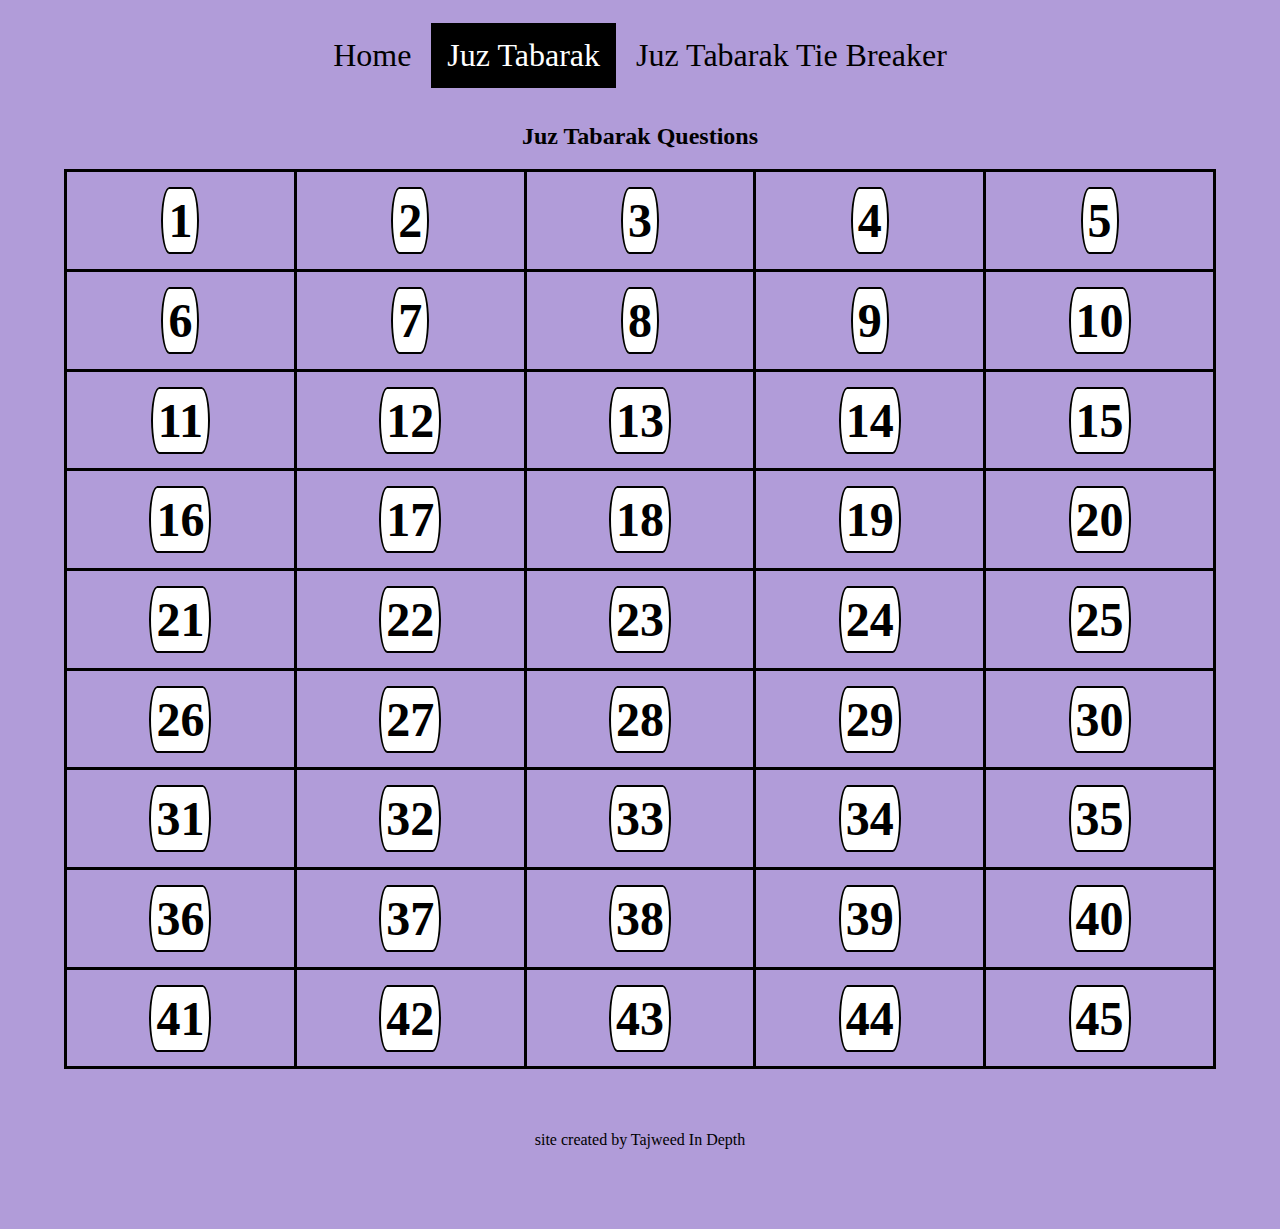
<file: juztabarak.html>
<html>

<title> Juz Tabarak Competition | Full Juz </title>

<header>
  <link rel="stylesheet" href="site.css">

  <ul class="navcontainer">
    <li><a href="index.html">Home</a></li>
    <li><a class="active" href="juztabarak.html">Juz Tabarak</a></li>
    <li><a href="tiebreakertabarak.html">Juz Tabarak Tie Breaker</a></li>
  </ul>

</header>

<body class="juztabarakbodycontainer">

  <h2 class="welcome"> Juz Tabarak Questions </h2>


    <table>
      <tr>
        <th>  <a class="button" href="#popup1" onclick="style.display = 'none'">1</a>

          <div id="popup1" class="overlay">
          	<div class="popup">
          		<a class="close" href="#">&times;</a>
          		<div class="content">
              69-42	وَلَا بِقَوْلِ كَاهِنٍ ۚ قَلِيلًا مَا تَذَكَّرُونَ
          		</div>
          	</div>
          </div></th>
        <th>  <a class="button" href="#popup2" onclick="style.display = 'none'">2</a>

          <div id="popup2" class="overlay">
          	<div class="popup">
          		<a class="close" href="#">&times;</a>
          		<div class="content">
          		 67-30	قُلْ أَرَأَيْتُمْ إِنْ أَصْبَحَ مَاؤُكُمْ غَوْرًا فَمَنْ يَأْتِيكُمْ بِمَاءٍ مَعِينٍ
          		</div>
          	</div>
          </div></th>
        <th>  <a class="button" href="#popup3" onclick="style.display = 'none'">3</a>

          <div id="popup3" class="overlay">
          	<div class="popup">
          		<a class="close" href="#">&times;</a>
          		<div class="content">
          		77-16 أَلَمْ نُهْلِكِ الْأَوَّلِينَ
          		</div>
          	</div>
          </div></th>
        <th>  <a class="button" href="#popup4" onclick="style.display = 'none'">4</a>

          <div id="popup4" class="overlay">
          	<div class="popup">
          		<a class="close" href="#">&times;</a>
          		<div class="content">
                73-8	وَاذْكُرِ اسْمَ رَبِّكَ وَتَبَتَّلْ إِلَيْهِ تَبْتِيلًا
          		</div>
          	</div>
          </div></th>
        <th>  <a class="button" href="#popup5" onclick="style.display = 'none'">5</a>

          <div id="popup5" class="overlay">
          	<div class="popup">
          		<a class="close" href="#">&times;</a>
          		<div class="content">
          		69-2  مالْحَاقَّةُ
          		</div>
          	</div>
          </div></th>
      </tr>
      <tr>
        <th>  <a class="button" href="#popup6" onclick="style.display = 'none'">6</a>

          <div id="popup6" class="overlay">
          	<div class="popup">
          		<a class="close" href="#">&times;</a>
          		<div class="content">
                70-15	كَلَّا ۖ إِنَّهَا لَظَىٰ
          		</div>
          	</div>
          </div></th>
        <th>  <a class="button" href="#popup7" onclick="style.display = 'none'">7</a>

          <div id="popup7" class="overlay">
          	<div class="popup">
          		<a class="close" href="#">&times;</a>
          		<div class="content">

                67-9	قَالُوا بَلَىٰ قَدْ جَاءَنَا نَذِيرٌ فَكَذَّبْنَا وَقُلْنَا مَا نَزَّلَ اللَّهُ مِنْ شَيْءٍ إِنْ أَنْتُمْ إِلَّا فِي ضَلَالٍ كَبِيرٍ
          		</div>
          	</div>
          </div></th>
        <th>  <a class="button" href="#popup8" onclick="style.display = 'none'">8</a>

          <div id="popup8" class="overlay">
          	<div class="popup">
          		<a class="close" href="#">&times;</a>
          		<div class="content">

                73-13	وَطَعَامًا ذَا غُصَّةٍ وَعَذَابًا أَلِيمًا
          		</div>
          	</div>
          </div></th>
        <th>  <a class="button" href="#popup9" onclick="style.display = 'none'">9</a>

          <div id="popup9" class="overlay">
          	<div class="popup">
          		<a class="close" href="#">&times;</a>
          		<div class="content">
          			70-31	فَمَنِ ابْتَغَىٰ وَرَاءَ ذَٰلِكَ فَأُولَٰئِكَ هُمُ الْعَادُونَ
          		</div>
          	</div>
          </div></th>
        <th>  <a class="button" href="#popup10" onclick="style.display = 'none'">10</a>

          <div id="popup10" class="overlay">
          	<div class="popup">
          		<a class="close" href="#">&times;</a>
          		<div class="content">
          			75-3 أَيَحْسَبُ الْإِنْسَانُ أَلَّنْ نَجْمَعَ عِظَامَهُ
          		</div>
          	</div>
          </div></th>
      </tr>
      <tr>
        <th>  <a class="button" href="#popup11" onclick="style.display = 'none'">11</a>

          <div id="popup11" class="overlay">
          	<div class="popup">
          		<a class="close" href="#">&times;</a>
          		<div class="content">

                75-15	وَلَوْ أَلْقَىٰ مَعَاذِيرَهُ
          		</div>
          	</div>
          </div></th>
        <th>  <a class="button" href="#popup12" onclick="style.display = 'none'">12</a>

          <div id="popup12" class="overlay">
          	<div class="popup">
          		<a class="close" href="#">&times;</a>
          		<div class="content">
          			69-51	وَإِنَّهُ لَحَقُّ الْيَقِينِ
          		</div>
          	</div>
          </div></th>
        <th>  <a class="button" href="#popup13" onclick="style.display = 'none'">13</a>

          <div id="popup13" class="overlay">
          	<div class="popup">
          		<a class="close" href="#">&times;</a>
          		<div class="content">
          			72-12	وَأَنَّا ظَنَنَّا أَنْ لَنْ نُعْجِزَ اللَّهَ فِي الْأَرْضِ وَلَنْ نُعْجِزَهُ هَرَبًا
          		</div>
          	</div>
          </div></th>
        <th>  <a class="button" href="#popup14" onclick="style.display = 'none'">14</a>

          <div id="popup14" class="overlay">
          	<div class="popup">
          		<a class="close" href="#">&times;</a>
          		<div class="content">
          			67-5	وَلَقَدْ زَيَّنَّا السَّمَاءَ الدُّنْيَا بِمَصَابِيحَ وَجَعَلْنَاهَا رُجُومًا لِلشَّيَاطِينِ ۖ وَأَعْتَدْنَا لَهُمْ عَذَابَ السَّعِيرِ
          		</div>
          	</div>
          </div></th>
        <th>  <a class="button" href="#popup15" onclick="style.display = 'none'">15</a>

          <div id="popup15" class="overlay">
          	<div class="popup">
          		<a class="close" href="#">&times;</a>
          		<div class="content">

                77-36	وَلَا يُؤْذَنُ لَهُمْ فَيَعْتَذِرُونَ
          		</div>
          	</div>
          </div></th>
      </tr>
      <tr>
        <th>  <a class="button" href="#popup16" onclick="style.display = 'none'">16</a>

          <div id="popup16" class="overlay">
          	<div class="popup">
          		<a class="close" href="#">&times;</a>
          		<div class="content">
          			73-19	إِنَّ هَٰذِهِ تَذْكِرَةٌ ۖ فَمَنْ شَاءَ اتَّخَذَ إِلَىٰ رَبِّهِ سَبِيلًا
          		</div>
          	</div>
          </div></th>
        <th>  <a class="button" href="#popup17" onclick="style.display = 'none'">17</a>

          <div id="popup17" class="overlay">
          	<div class="popup">
          		<a class="close" href="#">&times;</a>
          		<div class="content">

               68-52	وَمَا هُوَ إِلَّا ذِكْرٌ لِلْعَالَمِينَ
          		</div>
          	</div>
          </div></th>
        <th>  <a class="button" href="#popup18" onclick="style.display = 'none'">18</a>

          <div id="popup18" class="overlay">
          	<div class="popup">
          		<a class="close" href="#">&times;</a>
          		<div class="content">
          			68-25	وَغَدَوْا عَلَىٰ حَرْدٍ قَادِرِينَ
          		</div>
          	</div>
          </div></th>
        <th>  <a class="button" href="#popup19" onclick="style.display = 'none'">19</a>

          <div id="popup19" class="overlay">
          	<div class="popup">
          		<a class="close" href="#">&times;</a>
          		<div class="content">
          		74-40	فِي جَنَّاتٍ يَتَسَاءَلُونَ
          		</div>
          	</div>
          </div></th>
        <th>  <a class="button" href="#popup20" onclick="style.display = 'none'">20</a>

          <div id="popup20" class="overlay">
          	<div class="popup">
          		<a class="close" href="#">&times;</a>
          		<div class="content">
          			73-1	يَا أَيُّهَا الْمُزَّمِّلُ
          		</div>
          	</div>
          </div></th>
      </tr>
      <tr>
        <th>  <a class="button" href="#popup21" onclick="style.display = 'none'">21</a>

          <div id="popup21" class="overlay">
          	<div class="popup">
          		<a class="close" href="#">&times;</a>
          		<div class="content">

                74-21	ثُمَّ نَظَرَ
          		</div>
          	</div>
          </div></th>
        <th>  <a class="button" href="#popup22" onclick="style.display = 'none'">22</a>

          <div id="popup22" class="overlay">
          	<div class="popup">
          		<a class="close" href="#">&times;</a>
          		<div class="content">
          			75-31	فَلَا صَدَّقَ وَلَا صَلَّىٰ
          		</div>
          	</div>
          </div></th>
        <th>  <a class="button" href="#popup23" onclick="style.display = 'none'">23</a>

          <div id="popup23" class="overlay">
          	<div class="popup">
          		<a class="close" href="#">&times;</a>
          		<div class="content">
          		77-16	أَلَمْ نُهْلِكِ الْأَوَّلِينَ
          		</div>
          	</div>
          </div></th>
        <th>  <a class="button" href="#popup24" onclick="style.display = 'none'">24</a>

          <div id="popup24" class="overlay">
          	<div class="popup">
          		<a class="close" href="#">&times;</a>
          		<div class="content">
          			68-18	وَلَا يَسْتَثْنُونَ
          		</div>
          	</div>
          </div></th>
        <th>  <a class="button" href="#popup25" onclick="style.display = 'none'">25</a>

          <div id="popup25" class="overlay">
          	<div class="popup">
          		<a class="close" href="#">&times;</a>
          		<div class="content">

                74-32	كَلَّا وَالْقَمَرِ
          		</div>
          	</div>
          </div></th>
      </tr>
      <tr>
        <th>  <a class="button" href="#popup26" onclick="style.display = 'none'">26</a>

          <div id="popup26" class="overlay">
            <div class="popup">
              <a class="close" href="#">&times;</a>
              <div class="content">

                72-17	لِنَفْتِنَهُمْ فِيهِ ۚ وَمَنْ يُعْرِضْ عَنْ ذِكْرِ رَبِّهِ يَسْلُكْهُ عَذَابًا صَعَدًا
              </div>
            </div>
          </div></th>
        <th>  <a class="button" href="#popup27" onclick="style.display = 'none'">27</a>

          <div id="popup27" class="overlay">
            <div class="popup">
              <a class="close" href="#">&times;</a>
              <div class="content">
                67-20	أَمَّنْ هَٰذَا الَّذِي هُوَ جُنْدٌ لَكُمْ يَنْصُرُكُمْ مِنْ دُونِ الرَّحْمَٰنِ ۚ إِنِ الْكَافِرُونَ إِلَّا فِي غُرُورٍ
              </div>
            </div>
          </div></th>
        <th>  <a class="button" href="#popup28" onclick="style.display = 'none'">28</a>

          <div id="popup28" class="overlay">
            <div class="popup">
              <a class="close" href="#">&times;</a>
              <div class="content">
                76-2	إِنَّا خَلَقْنَا الْإِنْسَانَ مِنْ نُطْفَةٍ أَمْشَاجٍ نَبْتَلِيهِ فَجَعَلْنَاهُ سَمِيعًا بَصِيرًا
              </div>
            </div>
          </div></th>
        <th>  <a class="button" href="#popup29" onclick="style.display = 'none'">29</a>

          <div id="popup29" class="overlay">
            <div class="popup">
              <a class="close" href="#">&times;</a>
              <div class="content">
                72-2	يَهْدِي إِلَى الرُّشْدِ فَآمَنَّا بِهِ ۖ وَلَنْ نُشْرِكَ بِرَبِّنَا أَحَدًا
              </div>
            </div>
          </div></th>
        <th>  <a class="button" href="#popup30" onclick="style.display = 'none'">30</a>

          <div id="popup30" class="overlay">
            <div class="popup">
              <a class="close" href="#">&times;</a>
              <div class="content">

                74-51	فَرَّتْ مِنْ قَسْوَرَةٍ
              </div>
            </div>
          </div></th>
      </tr>

      <tr>
        <th>  <a class="button" href="#popup31" onclick="style.display = 'none'">31</a>

          <div id="popup31" class="overlay">
            <div class="popup">
              <a class="close" href="#">&times;</a>
              <div class="content">

              76-30	وَمَا تَشَاءُونَ إِلَّا أَنْ يَشَاءَ اللَّهُ ۚ إِنَّ اللَّهَ كَانَ عَلِيمًا حَكِيمًا
              </div>
            </div>
          </div></th>
        <th>  <a class="button" href="#popup32" onclick="style.display = 'none'">32</a>

          <div id="popup32" class="overlay">
            <div class="popup">
              <a class="close" href="#">&times;</a>
              <div class="content">
              71-7	وَإِنِّي كُلَّمَا دَعَوْتُهُمْ لِتَغْفِرَ لَهُمْ جَعَلُوا أَصَابِعَهُمْ فِي آذَانِهِمْ وَاسْتَغْشَوْا ثِيَابَهُمْ وَأَصَرُّوا وَاسْتَكْبَرُوا اسْتِكْبَارًا
              </div>
            </div>
          </div></th>
        <th>  <a class="button" href="#popup33" onclick="style.display = 'none'">33</a>

          <div id="popup33" class="overlay">
            <div class="popup">
              <a class="close" href="#">&times;</a>
              <div class="content">
                76-21	عَالِيَهُمْ ثِيَابُ سُنْدُسٍ خُضْرٌ وَإِسْتَبْرَقٌ ۖ وَحُلُّوا أَسَاوِرَ مِنْ فِضَّةٍ وَسَقَاهُمْ رَبُّهُمْ شَرَابًا طَهُورًا
              </div>
            </div>
          </div></th>
        <th>  <a class="button" href="#popup34" onclick="style.display = 'none'">34</a>

          <div id="popup34" class="overlay">
            <div class="popup">
              <a class="close" href="#">&times;</a>
              <div class="content">
                71-15	أَلَمْ تَرَوْا كَيْفَ خَلَقَ اللَّهُ سَبْعَ سَمَاوَاتٍ طِبَاقًا
              </div>
            </div>
          </div></th>
        <th>  <a class="button" href="#popup35" onclick="style.display = 'none'">35</a>

          <div id="popup35" class="overlay">
            <div class="popup">
              <a class="close" href="#">&times;</a>
              <div class="content">
                70-41	عَلَىٰ أَنْ نُبَدِّلَ خَيْرًا مِنْهُمْ وَمَا نَحْنُ بِمَسْبُوقِينَ
              </div>
            </div>
          </div></th>
      </tr>

      <tr>
        <th>  <a class="button" href="#popup36" onclick="style.display = 'none'">36</a>

          <div id="popup36" class="overlay">
            <div class="popup">
              <a class="close" href="#">&times;</a>
              <div class="content">
                72-25	قُلْ إِنْ أَدْرِي أَقَرِيبٌ مَا تُوعَدُونَ أَمْ يَجْعَلُ لَهُ رَبِّي أَمَدًا
              </div>
            </div>
          </div></th>
        <th>  <a class="button" href="#popup37" onclick="style.display = 'none'">37</a>

          <div id="popup37" class="overlay">
            <div class="popup">
              <a class="close" href="#">&times;</a>
              <div class="content">
                70-37	عَنِ الْيَمِينِ وَعَنِ الشِّمَالِ عِزِينَ
              </div>
            </div>
          </div></th>
        <th>  <a class="button" href="#popup38" onclick="style.display = 'none'">38</a>

          <div id="popup38" class="overlay">
            <div class="popup">
              <a class="close" href="#">&times;</a>
              <div class="content">
                77-6	عُذْرًا أَوْ نُذْرًا
              </div>
            </div>
          </div></th>
        <th>  <a class="button" href="#popup39" onclick="style.display = 'none'">39</a>

          <div id="popup39" class="overlay">
            <div class="popup">
              <a class="close" href="#">&times;</a>
              <div class="content">
                69-12	لِنَجْعَلَهَا لَكُمْ تَذْكِرَةً وَتَعِيَهَا أُذُنٌ وَاعِيَةٌ
              </div>
            </div>
          </div></th>
        <th>  <a class="button" href="#popup40" onclick="style.display = 'none'">40</a>

          <div id="popup40" class="overlay">
            <div class="popup">
              <a class="close" href="#">&times;</a>
              <div class="content">
                75-23	إِلَىٰ رَبِّهَا نَاظِرَةٌ
              </div>
            </div>
          </div></th>
      </tr>

      <tr>
        <th>  <a class="button" href="#popup41" onclick="style.display = 'none'">41</a>

          <div id="popup41" class="overlay">
            <div class="popup">
              <a class="close" href="#">&times;</a>
              <div class="content">
              71-12	وَيُمْدِدْكُمْ بِأَمْوَالٍ وَبَنِينَ وَيَجْعَلْ لَكُمْ جَنَّاتٍ وَيَجْعَلْ لَكُمْ أَنْهَارًا
              </div>
            </div>
          </div></th>
        <th>  <a class="button" href="#popup42" onclick="style.display = 'none'">42</a>

          <div id="popup42" class="overlay">
            <div class="popup">
              <a class="close" href="#">&times;</a>
              <div class="content">
                76-17	وَيُسْقَوْنَ فِيهَا كَأْسًا كَانَ مِزَاجُهَا زَنْجَبِيلًا
              </div>
            </div>
          </div></th>
        <th>  <a class="button" href="#popup43" onclick="style.display = 'none'">43</a>

          <div id="popup43" class="overlay">
            <div class="popup">
              <a class="close" href="#">&times;</a>
              <div class="content">
                68-8	فَلَا تُطِعِ الْمُكَذِّبِينَ
              </div>
            </div>
          </div></th>
        <th>  <a class="button" href="#popup44" onclick="style.display = 'none'">44</a>

          <div id="popup44" class="overlay">
            <div class="popup">
              <a class="close" href="#">&times;</a>
              <div class="content">
                ** Bonus 3 points **. You will still answer three questions.
              </div>
            </div>
          </div></th>
        <th>  <a class="button" href="#popup45" onclick="style.display = 'none'">45</a>

          <div id="popup45" class="overlay">
            <div class="popup">
              <a class="close" href="#">&times;</a>
              <div class="content">
              71-25	مِمَّا خَطِيئَاتِهِمْ أُغْرِقُوا فَأُدْخِلُوا نَارًا فَلَمْ يَجِدُوا لَهُمْ مِنْ دُونِ اللَّهِ أَنْصَارًا
              </div>
            </div>
          </div></th>
      </tr>
    </table>

    <div class="footer">site created by Tajweed In Depth</div>

</body>

</html>
</file>
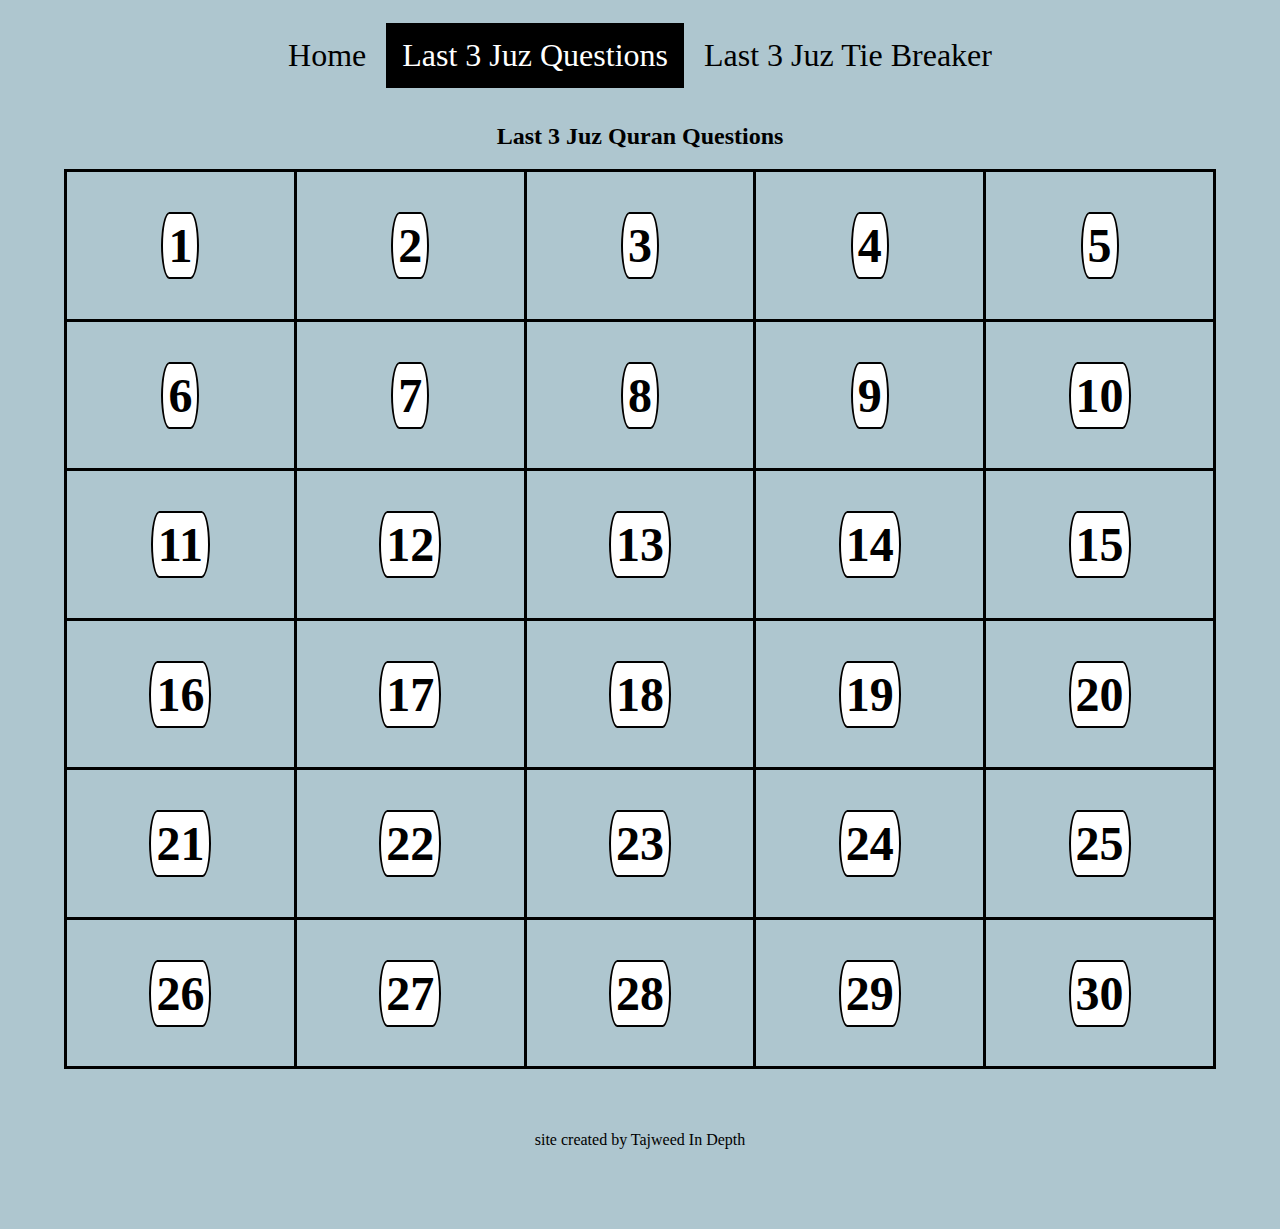
<file: last3juz.html>
<html>

<title> Last 3 Juz Quran Questions </title>

<header>
  <link rel="stylesheet" href="site.css">

  <ul class="navcontainer">
    <li><a href="index.html">Home</a></li>
    <li><a class="active" href="last3juz.html">Last 3 Juz Questions</a></li>
    <li><a href="tiebreakerlast3.html">Last 3 Juz Tie Breaker</a></li>
  </ul>

</header>

<body class="last3bodycontainer">

  <h2 class="welcome"> Last 3 Juz Quran Questions </h2>


    <table>
      <tr>
        <th>  <a class="button" href="#popup1" onclick="style.display = 'none'">1</a>

          <div id="popup1" class="overlay">
          	<div class="popup">
          		<a class="close" href="#">&times;</a>
          		<div class="content">
              64 16 فَاتَّقُوا اللَّهَ مَا اسْتَطَعْتُمْ وَاسْمَعُوا وَأَطِيعُوا
          		</div>
          	</div>
          </div></th>
        <th>  <a class="button" href="#popup2" onclick="style.display = 'none'">2</a>

          <div id="popup2" class="overlay">
          	<div class="popup">
          		<a class="close" href="#">&times;</a>
          		<div class="content">
          		 73-19	إِنَّ هَٰذِهِ تَذْكِرَةٌ ۖ فَمَنْ شَاءَ اتَّخَذَ إِلَىٰ رَبِّهِ سَبِيلًا
          		</div>
          	</div>
          </div></th>
        <th>  <a class="button" href="#popup3" onclick="style.display = 'none'">3</a>

          <div id="popup3" class="overlay">
          	<div class="popup">
          		<a class="close" href="#">&times;</a>
          		<div class="content">
          		109-3 وَلَا أَنْتُمْ عَابِدُونَ مَا أَعْبُدُ
          		</div>
          	</div>
          </div></th>
        <th>  <a class="button" href="#popup4" onclick="style.display = 'none'">4</a>

          <div id="popup4" class="overlay">
          	<div class="popup">
          		<a class="close" href="#">&times;</a>
          		<div class="content">
                62 1 يُسَبِّحُ لِلَّهِ مَا فِي السَّمَاوَاتِ وَمَا فِي الْأَرْضِ الْمَلِكِ
          		</div>
          	</div>
          </div></th>
        <th>  <a class="button" href="#popup5" onclick="style.display = 'none'">5</a>

          <div id="popup5" class="overlay">
          	<div class="popup">
          		<a class="close" href="#">&times;</a>
          		<div class="content">
                74-2	قُمْ فَأَنْذِرْ
          		</div>
          	</div>
          </div></th>
      </tr>
      <tr>
        <th>  <a class="button" href="#popup6" onclick="style.display = 'none'">6</a>

          <div id="popup6" class="overlay">
          	<div class="popup">
          		<a class="close" href="#">&times;</a>
          		<div class="content">
                79-33 مَتَاعًا لَكُمْ وَلِأَنْعَامِكُمْ
          		</div>
          	</div>
          </div></th>
        <th>  <a class="button" href="#popup7" onclick="style.display = 'none'">7</a>

          <div id="popup7" class="overlay">
          	<div class="popup">
          		<a class="close" href="#">&times;</a>
          		<div class="content">
                64 18 عَالِمُ الْغَيْبِ وَالشَّهَادَةِ الْعَزِيزُ الْحَكِيمُ
          		</div>
          	</div>
          </div></th>
        <th>  <a class="button" href="#popup8" onclick="style.display = 'none'">8</a>

          <div id="popup8" class="overlay">
          	<div class="popup">
          		<a class="close" href="#">&times;</a>
          		<div class="content">
                70-44	خَاشِعَةً أَبْصَارُهُمْ تَرْهَقُهُمْ ذِلَّةٌ ۚ ذَٰلِكَ الْيَوْمُ الَّذِي كَانُوا يُوعَدُونَ
          		</div>
          	</div>
          </div></th>
        <th>  <a class="button" href="#popup9" onclick="style.display = 'none'">9</a>

          <div id="popup9" class="overlay">
          	<div class="popup">
          		<a class="close" href="#">&times;</a>
          		<div class="content">
          			84-25 إِلَّا الَّذِينَ آمَنُوا وَعَمِلُوا الصَّالِحَاتِ لَهُمْ أَجْرٌ غَيْرُ مَمْنُونٍ
          		</div>
          	</div>
          </div></th>
        <th>  <a class="button" href="#popup10" onclick="style.display = 'none'">10</a>

          <div id="popup10" class="overlay">
          	<div class="popup">
          		<a class="close" href="#">&times;</a>
          		<div class="content">
          			59 22 هُوَ اللَّهُ الَّذِي لَا إِلَٰهَ إِلَّا هُوَ ۖ عَالِمُ الْغَيْبِ وَالشَّهَادَةِ
          		</div>
          	</div>
          </div></th>
      </tr>
      <tr>
        <th>  <a class="button" href="#popup11" onclick="style.display = 'none'">11</a>

          <div id="popup11" class="overlay">
          	<div class="popup">
          		<a class="close" href="#">&times;</a>
          		<div class="content">
                68-52	وَمَا هُوَ إِلَّا ذِكْرٌ لِلْعَالَمِينَ
          		</div>
          	</div>
          </div></th>
        <th>  <a class="button" href="#popup12" onclick="style.display = 'none'">12</a>

          <div id="popup12" class="overlay">
          	<div class="popup">
          		<a class="close" href="#">&times;</a>
          		<div class="content">
          	  	68-11	هَمَّازٍ مَشَّاءٍ بِنَمِيمٍ
          		</div>
          	</div>
          </div></th>
        <th>  <a class="button" href="#popup13" onclick="style.display = 'none'">13</a>

          <div id="popup13" class="overlay">
          	<div class="popup">
          		<a class="close" href="#">&times;</a>
          		<div class="content">
          			98-1 لَمْ يَكُنِ الَّذِينَ كَفَرُوا مِنْ أَهْلِ الْكِتَابِ وَالْمُشْرِكِينَ مُنْفَكِّينَ حَتَّىٰ تَأْتِيَهُمُ الْبَيِّنَةُ
          		</div>
          	</div>
          </div></th>
        <th>  <a class="button" href="#popup14" onclick="style.display = 'none'">14</a>

          <div id="popup14" class="overlay">
          	<div class="popup">
          		<a class="close" href="#">&times;</a>
          		<div class="content">
          			67-20 أَمَّنْ هَٰذَا الَّذِي هُوَ جُنْدٌ لَكُمْ يَنْصُرُكُمْ مِنْ دُونِ الرَّحْمَٰنِ ۚ إِنِ الْكَافِرُونَ إِلَّا فِي غُرُورٍ
          		</div>
          	</div>
          </div></th>
        <th>  <a class="button" href="#popup15" onclick="style.display = 'none'">15</a>

          <div id="popup15" class="overlay">
          	<div class="popup">
          		<a class="close" href="#">&times;</a>
          		<div class="content">
                69-49	وَإِنَّا لَنَعْلَمُ أَنَّ مِنْكُمْ مُكَذِّبِينَ
          		</div>
          	</div>
          </div></th>
      </tr>
      <tr>
        <th>  <a class="button" href="#popup16" onclick="style.display = 'none'">16</a>

          <div id="popup16" class="overlay">
          	<div class="popup">
          		<a class="close" href="#">&times;</a>
          		<div class="content">
          		109-5 وَلَا أَنْتُمْ عَابِدُونَ مَا أَعْبُدُ
          		</div>
          	</div>
          </div></th>
        <th>  <a class="button" href="#popup17" onclick="style.display = 'none'">17</a>

          <div id="popup17" class="overlay">
          	<div class="popup">
          		<a class="close" href="#">&times;</a>
          		<div class="content">
               76-14	وَدَانِيَةً عَلَيْهِمْ ظِلَالُهَا وَذُلِّلَتْ قُطُوفُهَا تَذْلِيلًا
          		</div>
          	</div>
          </div></th>
        <th>  <a class="button" href="#popup18" onclick="style.display = 'none'">18</a>

          <div id="popup18" class="overlay">
          	<div class="popup">
          		<a class="close" href="#">&times;</a>
          		<div class="content">
                71-28 رَبِّ اغْفِرْ لِي وَلِوَالِدَيَّ وَلِمَنْ دَخَلَ بَيْتِيَ مُؤْمِنًا وَلِلْمُؤْمِنِينَ وَالْمُؤْمِنَاتِ وَلَا تَزِدِ الظَّالِمِينَ إِلَّا تَبَارًا
          		</div>
          	</div>
          </div></th>
        <th>  <a class="button" href="#popup19" onclick="style.display = 'none'">19</a>

          <div id="popup19" class="overlay">
          	<div class="popup">
          		<a class="close" href="#">&times;</a>
          		<div class="content">
          		90-7 أَيَحْسَبُ أَنْ لَمْ يَرَهُ أَحَدٌ
          		</div>
          	</div>
          </div></th>
        <th>  <a class="button" href="#popup20" onclick="style.display = 'none'">20</a>

          <div id="popup20" class="overlay">
          	<div class="popup">
          		<a class="close" href="#">&times;</a>
          		<div class="content">
          		65 11 رَسُولًا يَتْلُو عَلَيْكُمْ آيَاتِ اللَّهِ مُبَيِّنَاتٍ لِيُخْرِجَ الَّذِينَ آمَنُوا
          		</div>
          	</div>
          </div></th>
      </tr>
      <tr>
        <th>  <a class="button" href="#popup21" onclick="style.display = 'none'">21</a>

          <div id="popup21" class="overlay">
          	<div class="popup">
          		<a class="close" href="#">&times;</a>
          		<div class="content">
              59 15 كَمَثَلِ الَّذِينَ مِنْ قَبْلِهِمْ قَرِيبًا
          		</div>
          	</div>
          </div></th>
        <th>  <a class="button" href="#popup22" onclick="style.display = 'none'">22</a>

          <div id="popup22" class="overlay">
          	<div class="popup">
          		<a class="close" href="#">&times;</a>
          		<div class="content">
          		98-6 إِنَّ الَّذِينَ كَفَرُوا مِنْ أَهْلِ الْكِتَابِ وَالْمُشْرِكِينَ فِي نَارِ جَهَنَّمَ خَالِدِينَ فِيهَا ۚ أُولَٰئِكَ هُمْ شَرُّ الْبَرِيَّةِ
          		</div>
          	</div>
          </div></th>
        <th>  <a class="button" href="#popup23" onclick="style.display = 'none'">23</a>

          <div id="popup23" class="overlay">
          	<div class="popup">
          		<a class="close" href="#">&times;</a>
          		<div class="content">
          		77-9	وَإِذَا السَّمَاءُ فُرِجَتْ
          		</div>
          	</div>
          </div></th>
        <th>  <a class="button" href="#popup24" onclick="style.display = 'none'">24</a>

          <div id="popup24" class="overlay">
          	<div class="popup">
          		<a class="close" href="#">&times;</a>
          		<div class="content">
          		75-39	فَجَعَلَ مِنْهُ الزَّوْجَيْنِ الذَّكَرَ وَالْأُنْثَىٰ
          		</div>
          	</div>
          </div></th>
        <th>  <a class="button" href="#popup25" onclick="style.display = 'none'">25</a>

          <div id="popup25" class="overlay">
          	<div class="popup">
          		<a class="close" href="#">&times;</a>
          		<div class="content">
              63 6 سَوَاءٌ عَلَيْهِمْ أَسْتَغْفَرْتَ لَهُمْ أَمْ لَمْ تَسْتَغْفِرْ لَهُمْ
          		</div>
          	</div>
          </div></th>
      </tr>
      <tr>
        <th>  <a class="button" href="#popup26" onclick="style.display = 'none'">26</a>

          <div id="popup26" class="overlay">
            <div class="popup">
              <a class="close" href="#">&times;</a>
              <div class="content">
              67-25	وَيَقُولُونَ مَتَىٰ هَٰذَا الْوَعْدُ إِنْ كُنْتُمْ صَادِقِينَ
              </div>
            </div>
          </div></th>
        <th>  <a class="button" href="#popup27" onclick="style.display = 'none'">27</a>

          <div id="popup27" class="overlay">
            <div class="popup">
              <a class="close" href="#">&times;</a>
              <div class="content">
                80-32 مَتَاعًا لَكُمْ وَلِأَنْعَامِكُمْ
              </div>
            </div>
          </div></th>
        <th>  <a class="button" href="#popup28" onclick="style.display = 'none'">28</a>

          <div id="popup28" class="overlay">
            <div class="popup">
              <a class="close" href="#">&times;</a>
              <div class="content">
              71-22	وَمَكَرُوا مَكْرًا كُبَّارًا
              </div>
            </div>
          </div></th>
        <th>  <a class="button" href="#popup29" onclick="style.display = 'none'">29</a>

          <div id="popup29" class="overlay">
            <div class="popup">
              <a class="close" href="#">&times;</a>
              <div class="content">
                95-6 إِلَّا الَّذِينَ آمَنُوا وَعَمِلُوا الصَّالِحَاتِ فَلَهُمْ أَجْرٌ غَيْرُ مَمْنُونٍ
              </div>
            </div>
          </div></th>
        <th>  <a class="button" href="#popup30" onclick="style.display = 'none'">30</a>

          <div id="popup30" class="overlay">
            <div class="popup">
              <a class="close" href="#">&times;</a>
              <div class="content">
                70-2	لِلْكَافِرِينَ لَيْسَ لَهُ دَافِعٌ
              </div>
            </div>
          </div></th>
      </tr>
    </table>

    <div class="footer">site created by Tajweed In Depth</div>

</body>

</html>
</file>
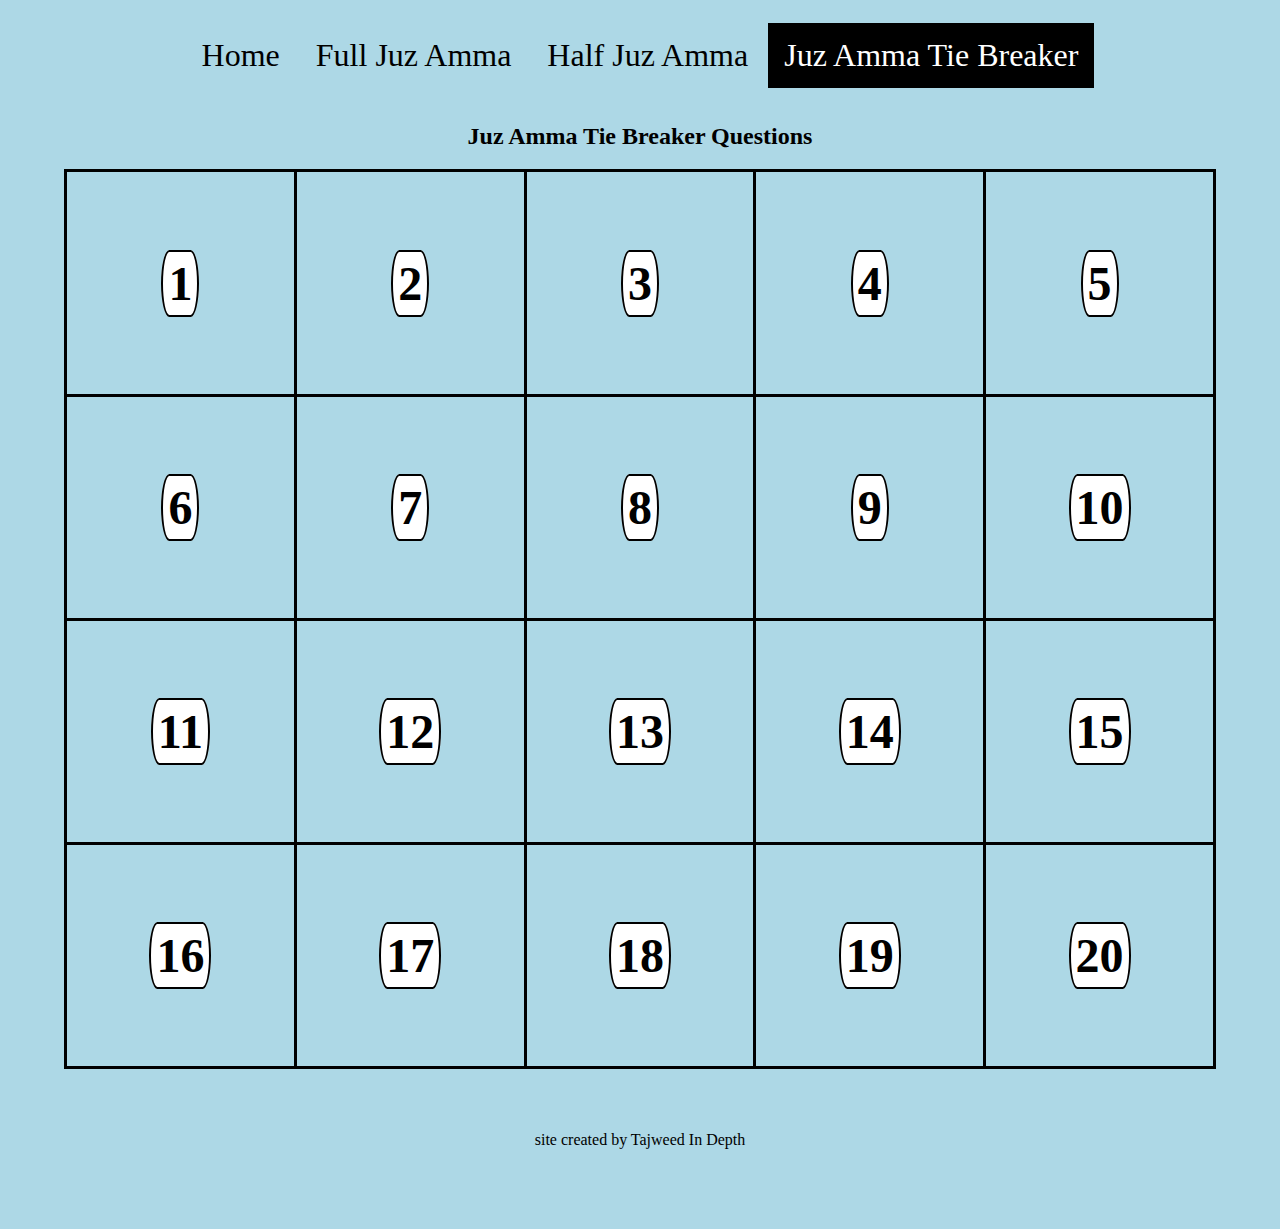
<file: tiebreakeramma.html>
<html>

<title> Juz Amma Competition | Tie Breaker </title>

<header>
  <link rel="stylesheet" href="site.css">

  <ul class="navcontainer">
    <li><a href="index.html">Home</a></li>
    <li><a href="fja.html">Full Juz Amma</a></li>
    <li><a href="hja.html">Half Juz Amma</a></li>
    <li><a class="active" href="tiebreakeramma.html"> Juz Amma Tie Breaker</a></li>
  </ul>

</header>

<body class="tiebbodycontainer">

  <h2 class="welcome"> Juz Amma Tie Breaker Questions </h2>


    <table class="color">
      <tr>
        <th>  <a class="button" href="#popup1" onclick="style.display = 'none'">1</a>

          <div id="popup1" class="overlay">
          	<div class="popup">
          		<a class="close" href="#">&times;</a>
          		<div class="content">
              79-33	مَتَاعًا لَكُمْ وَلِأَنْعَامِكُمْ
          		</div>
          	</div>
          </div></th>
        <th>  <a class="button" href="#popup2" onclick="style.display = 'none'">2</a>

          <div id="popup2" class="overlay">
          	<div class="popup">
          		<a class="close" href="#">&times;</a>
          		<div class="content">
                109-3	وَلَا أَنْتُمْ عَابِدُونَ مَا أَعْبُدُ
          		</div>
          	</div>
          </div></th>
        <th>  <a class="button" href="#popup3" onclick="style.display = 'none'">3</a>

          <div id="popup3" class="overlay">
          	<div class="popup">
          		<a class="close" href="#">&times;</a>
          		<div class="content">
                91-4	وَاللَّيْلِ إِذَا يَغْشَاهَا
          		</div>
          	</div>
          </div></th>
        <th>  <a class="button" href="#popup4" onclick="style.display = 'none'">4</a>

          <div id="popup4" class="overlay">
          	<div class="popup">
          		<a class="close" href="#">&times;</a>
          		<div class="content">
          			90-5	أَيَحْسَبُ أَنْ لَنْ يَقْدِرَ عَلَيْهِ أَحَدٌ
          		</div>
          	</div>
          </div></th>
        <th>  <a class="button" href="#popup5" onclick="style.display = 'none'">5</a>

          <div id="popup5" class="overlay">
          	<div class="popup">
          		<a class="close" href="#">&times;</a>
          		<div class="content">
          			91-3	وَالنَّهَارِ إِذَا جَلَّاهَا
          		</div>
          	</div>
          </div></th>
      </tr>
      <tr>
        <th>  <a class="button" href="#popup6" onclick="style.display = 'none'">6</a>

          <div id="popup6" class="overlay">
          	<div class="popup">
          		<a class="close" href="#">&times;</a>
          		<div class="content">
                84-25	إِلَّا الَّذِينَ آمَنُوا وَعَمِلُوا الصَّالِحَاتِ لَهُمْ أَجْرٌ غَيْرُ مَمْنُونٍ
          		</div>
          	</div>
          </div></th>
        <th>  <a class="button" href="#popup7" onclick="style.display = 'none'">7</a>

          <div id="popup7" class="overlay">
          	<div class="popup">
          		<a class="close" href="#">&times;</a>
          		<div class="content">
          			98-1	لَمْ يَكُنِ الَّذِينَ كَفَرُوا مِنْ أَهْلِ الْكِتَابِ وَالْمُشْرِكِينَ مُنْفَكِّينَ حَتَّىٰ تَأْتِيَهُمُ الْبَيِّنَةُ
          		</div>
          	</div>
          </div></th>
        <th>  <a class="button" href="#popup8" onclick="style.display = 'none'">8</a>

          <div id="popup8" class="overlay">
          	<div class="popup">
          		<a class="close" href="#">&times;</a>
          		<div class="content">
                83-9	كِتَابٌ مَرْقُومٌ
          		</div>
          	</div>
          </div></th>
          <th>  <a class="button" href="#popup9" onclick="style.display = 'none'">9</a>

            <div id="popup9" class="overlay">
            	<div class="popup">
            		<a class="close" href="#">&times;</a>
            		<div class="content">
                80-32	مَتَاعًا لَكُمْ وَلِأَنْعَامِكُمْ
            		</div>
            	</div>
            </div></th>
            <th>  <a class="button" href="#popup10" onclick="style.display = 'none'">10</a>

              <div id="popup10" class="overlay">
              	<div class="popup">
              		<a class="close" href="#">&times;</a>
              		<div class="content">
                    109-5	وَلَا أَنْتُمْ عَابِدُونَ مَا أَعْبُدُ
              		</div>
              	</div>
              </div></th>
      </tr>
      <tr>
        <th>  <a class="button" href="#popup11" onclick="style.display = 'none'">11</a>

          <div id="popup11" class="overlay">
            <div class="popup">
              <a class="close" href="#">&times;</a>
              <div class="content">
                92-1	وَاللَّيْلِ إِذَا يَغْشَىٰ
              </div>
            </div>
          </div></th>
        <th>  <a class="button" href="#popup12" onclick="style.display = 'none'">12</a>

            <div id="popup12" class="overlay">
              <div class="popup">
                <a class="close" href="#">&times;</a>
                <div class="content">
                  90-7	أَيَحْسَبُ أَنْ لَمْ يَرَهُ أَحَدٌ
                </div>
              </div>
            </div></th>
        <th>  <a class="button" href="#popup13" onclick="style.display = 'none'">13</a>

            <div id="popup13" class="overlay">
              <div class="popup">
                <a class="close" href="#">&times;</a>
                <div class="content">
                  92-2	وَالنَّهَارِ إِذَا تَجَلَّىٰ
                </div>
              </div>
            </div></th>
        <th>  <a class="button" href="#popup14" onclick="style.display = 'none'">14</a>

            <div id="popup14" class="overlay">
              <div class="popup">
                <a class="close" href="#">&times;</a>
                <div class="content">
                  95-6	إِلَّا الَّذِينَ آمَنُوا وَعَمِلُوا الصَّالِحَاتِ فَلَهُمْ أَجْرٌ غَيْرُ مَمْنُونٍ
                </div>
              </div>
            </div></th>
        <th>  <a class="button" href="#popup15" onclick="style.display = 'none'">15</a>

            <div id="popup15" class="overlay">
              <div class="popup">
                <a class="close" href="#">&times;</a>
                <div class="content">
                  98-6	إِنَّ الَّذِينَ كَفَرُوا مِنْ أَهْلِ الْكِتَابِ وَالْمُشْرِكِينَ فِي نَارِ جَهَنَّمَ خَالِدِينَ فِيهَا ۚ أُولَٰئِكَ هُمْ شَرُّ الْبَرِيَّةِ
                </div>
              </div>
            </div></th>
      </tr>

      <tr>
        <th>  <a class="button" href="#popup16" onclick="style.display = 'none'">16</a>

          <div id="popup16" class="overlay">
            <div class="popup">
              <a class="close" href="#">&times;</a>
              <div class="content">
                83-20	كِتَابٌ مَرْقُومٌ
              </div>
            </div>
          </div></th>
        <th>  <a class="button" href="#popup17" onclick="style.display = 'none'">17</a>

            <div id="popup17" class="overlay">
              <div class="popup">
                <a class="close" href="#">&times;</a>
                <div class="content">
                  Random Question
                </div>
              </div>
            </div></th>
        <th>  <a class="button" href="#popup18" onclick="style.display = 'none'">18</a>

              <div id="popup18" class="overlay">
              	<div class="popup">
              		<a class="close" href="#">&times;</a>
              		<div class="content">
                    Random Question
              		</div>
              	</div>
              </div></th>
        <th>  <a class="button" href="#popup19" onclick="style.display = 'none'">19</a>

                <div id="popup19" class="overlay">
                  <div class="popup">
                    <a class="close" href="#">&times;</a>
                    <div class="content">
                      Random Question
                    </div>
                  </div>
                </div></th>
        <th>  <a class="button" href="#popup20" onclick="style.display = 'none'">20</a>

                  <div id="popup20" class="overlay">
                    <div class="popup">
                      <a class="close" href="#">&times;</a>
                      <div class="content">
                        Random Question
                      </div>
                    </div>
                  </div></th>
      </tr>
    </table>

    <div class="footer">site created by Tajweed In Depth</div>

</body>

</html>
</file>
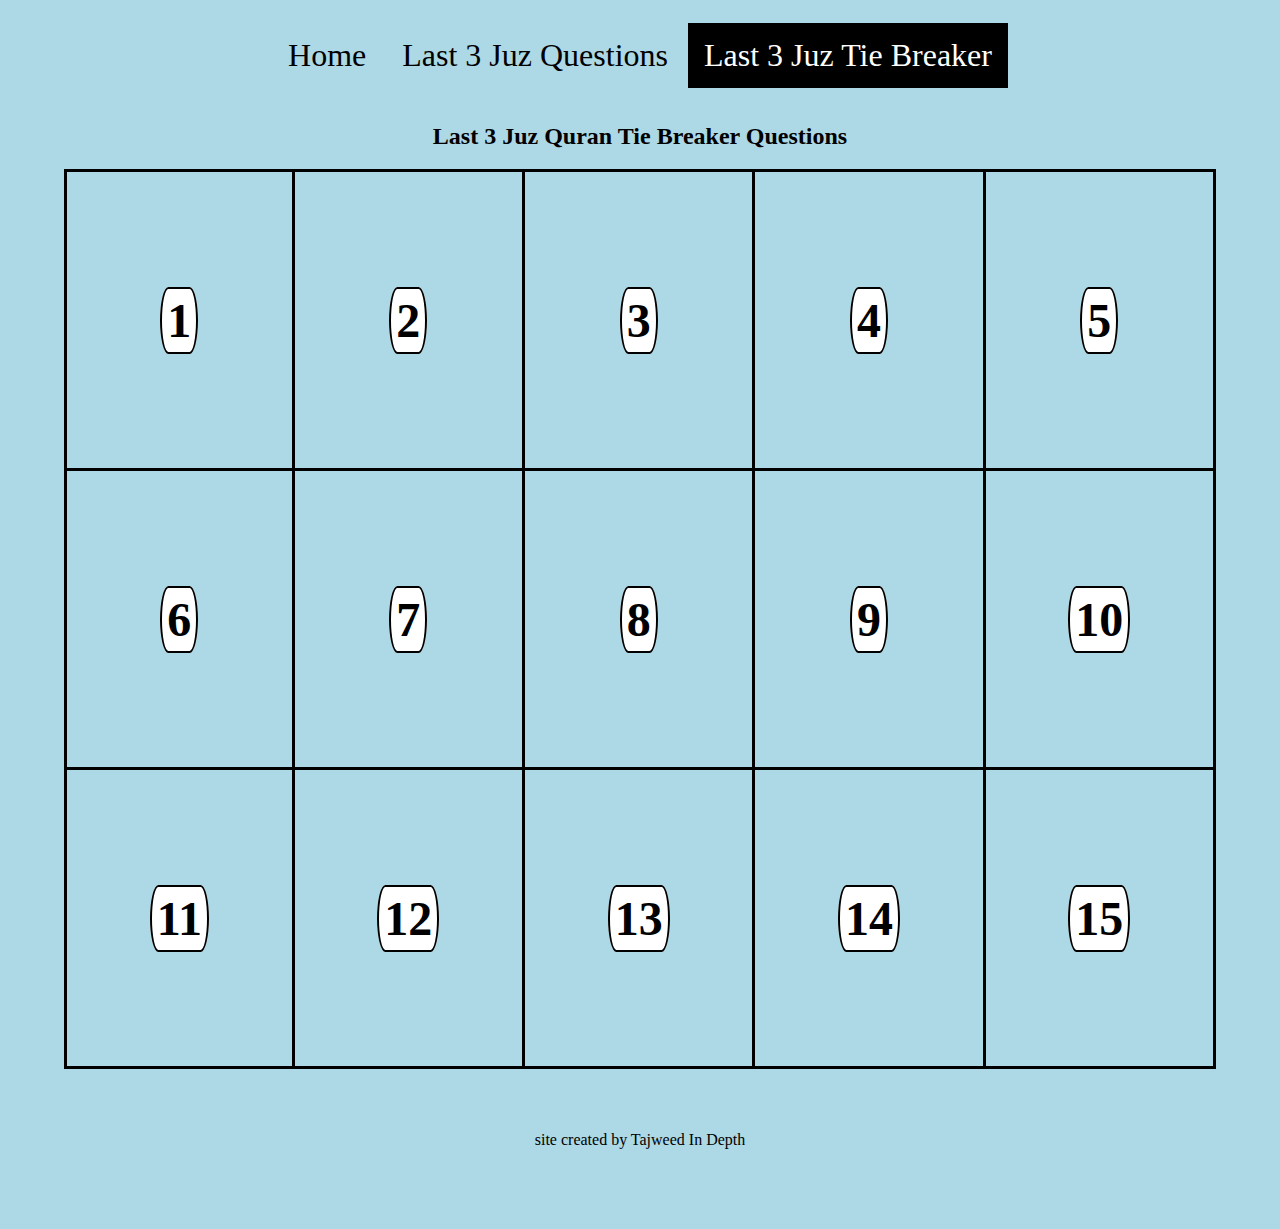
<file: tiebreakerlast3.html>
<html>

<title> Last 3 Juz Quran Competition | Tie Breaker </title>

<header>
  <link rel="stylesheet" href="site.css">

  <ul class="navcontainer">
    <li><a href="index.html">Home</a></li>
    <li><a href="last3juz.html">Last 3 Juz Questions</a></li>
    <li><a class="active" href="tiebreakerlast3.html">Last 3 Juz Tie Breaker</a></li>
  </ul>

</header>

<body class="tiebbodycontainer">

  <h2 class="welcome"> Last 3 Juz Quran Tie Breaker Questions </h2>


    <table class="color">
      <tr>
        <th>  <a class="button" href="#popup1" onclick="style.display = 'none'">1</a>

          <div id="popup1" class="overlay">
          	<div class="popup">
          		<a class="close" href="#">&times;</a>
          		<div class="content">
                92-1 وَاللَّيْلِ إِذَا يَغْشَىٰ
          		</div>
          	</div>
          </div></th>
        <th>  <a class="button" href="#popup2" onclick="style.display = 'none'">2</a>

          <div id="popup2" class="overlay">
          	<div class="popup">
          		<a class="close" href="#">&times;</a>
          		<div class="content">
                61 14 يَا أَيُّهَا الَّذِينَ آمَنُوا كُونُوا أَنْصَارَ اللَّهِ كَمَا قَالَ عِيسَى ابْنُ مَرْيَمَ
          		</div>
          	</div>
          </div></th>
        <th>  <a class="button" href="#popup3" onclick="style.display = 'none'">3</a>

          <div id="popup3" class="overlay">
          	<div class="popup">
          		<a class="close" href="#">&times;</a>
          		<div class="content">
                60 1 يَا أَيُّهَا الَّذِينَ آمَنُوا لَا تَتَّخِذُوا عَدُوِّي وَعَدُوَّكُمْ أَوْلِيَاءَ
          		</div>
          	</div>
          </div></th>
        <th>  <a class="button" href="#popup4" onclick="style.display = 'none'">4</a>

          <div id="popup4" class="overlay">
          	<div class="popup">
          		<a class="close" href="#">&times;</a>
          		<div class="content">
          			59 4 ذَٰلِكَ بِأَنَّهُمْ شَاقُّوا اللَّهَ وَرَسُولَهُ
          		</div>
          	</div>
          </div></th>
        <th>  <a class="button" href="#popup5" onclick="style.display = 'none'">5</a>

          <div id="popup5" class="overlay">
          	<div class="popup">
          		<a class="close" href="#">&times;</a>
          		<div class="content">
          			58 18 يَوْمَ يَبْعَثُهُمُ اللَّهُ جَمِيعًا فَيَحْلِفُونَ لَهُ كَمَا يَحْلِفُونَ لَكُمْ
          		</div>
          	</div>
          </div></th>
      </tr>
      <tr>
        <th>  <a class="button" href="#popup6" onclick="style.display = 'none'">6</a>

          <div id="popup6" class="overlay">
          	<div class="popup">
          		<a class="close" href="#">&times;</a>
          		<div class="content">
              92-2 وَالنَّهَارِ إِذَا تَجَلَّىٰ
          		</div>
          	</div>
          </div></th>
        <th>  <a class="button" href="#popup7" onclick="style.display = 'none'">7</a>

          <div id="popup7" class="overlay">
          	<div class="popup">
          		<a class="close" href="#">&times;</a>
          		<div class="content">
                66 8 يَا أَيُّهَا الَّذِينَ آمَنُوا تُوبُوا إِلَى اللَّهِ تَوْبَةً نَصُوحًا
          		</div>
          	</div>
          </div></th>
        <th>  <a class="button" href="#popup8" onclick="style.display = 'none'">8</a>

          <div id="popup8" class="overlay">
          	<div class="popup">
          		<a class="close" href="#">&times;</a>
          		<div class="content">
                91-4 وَاللَّيْلِ إِذَا يَغْشَاهَا
          		</div>
          	</div>
          </div></th>
          <th>  <a class="button" href="#popup9" onclick="style.display = 'none'">9</a>

            <div id="popup9" class="overlay">
            	<div class="popup">
            		<a class="close" href="#">&times;</a>
            		<div class="content">
                83-20 كِتَابٌ مَرْقُومٌ
            		</div>
            	</div>
            </div></th>
            <th>  <a class="button" href="#popup10" onclick="style.display = 'none'">10</a>

              <div id="popup10" class="overlay">
              	<div class="popup">
              		<a class="close" href="#">&times;</a>
              		<div class="content">
                  72-5 وَأَنَّا ظَنَنَّا أَنْ لَنْ تَقُولَ الْإِنْسُ وَالْجِنُّ عَلَى اللَّهِ كَذِبًا
              		</div>
              	</div>
              </div></th>
      </tr>
      <tr>
        <th>  <a class="button" href="#popup11" onclick="style.display = 'none'">11</a>

          <div id="popup11" class="overlay">
            <div class="popup">
              <a class="close" href="#">&times;</a>
              <div class="content">
                63 10 وَأَنْفِقُوا مِنْ مَا رَزَقْنَاكُمْ مِنْ قَبْلِ أَنْ يَأْتِيَ أَحَدَكُمُ الْمَوْتُ
              </div>
            </div>
          </div></th>
        <th>  <a class="button" href="#popup12" onclick="style.display = 'none'">12</a>

            <div id="popup12" class="overlay">
              <div class="popup">
                <a class="close" href="#">&times;</a>
                <div class="content">
                  90-5 أَيَحْسَبُ أَنْ لَنْ يَقْدِرَ عَلَيْهِ أَحَدٌ
                </div>
              </div>
            </div></th>
        <th>  <a class="button" href="#popup13" onclick="style.display = 'none'">13</a>

            <div id="popup13" class="overlay">
              <div class="popup">
                <a class="close" href="#">&times;</a>
                <div class="content">
                62 9 يَا أَيُّهَا الَّذِينَ آمَنُوا إِذَا نُودِيَ لِلصَّلَاةِ مِنْ يَوْمِ الْجُمُعَةِ
                </div>
              </div>
            </div></th>
        <th>  <a class="button" href="#popup14" onclick="style.display = 'none'">14</a>

            <div id="popup14" class="overlay">
              <div class="popup">
                <a class="close" href="#">&times;</a>
                <div class="content">
                  75-6	يَسْأَلُ أَيَّانَ يَوْمُ الْقِيَامَةِ
                </div>
              </div>
            </div></th>
        <th>  <a class="button" href="#popup15" onclick="style.display = 'none'">15</a>

            <div id="popup15" class="overlay">
              <div class="popup">
                <a class="close" href="#">&times;</a>
                <div class="content">
                  91-3 وَالنَّهَارِ إِذَا جَلَّاهَا
                </div>
              </div>
            </div></th>
      </tr>
    </table>

    <div class="footer">site created by Tajweed In Depth</div>

</body>

</html>
</file>
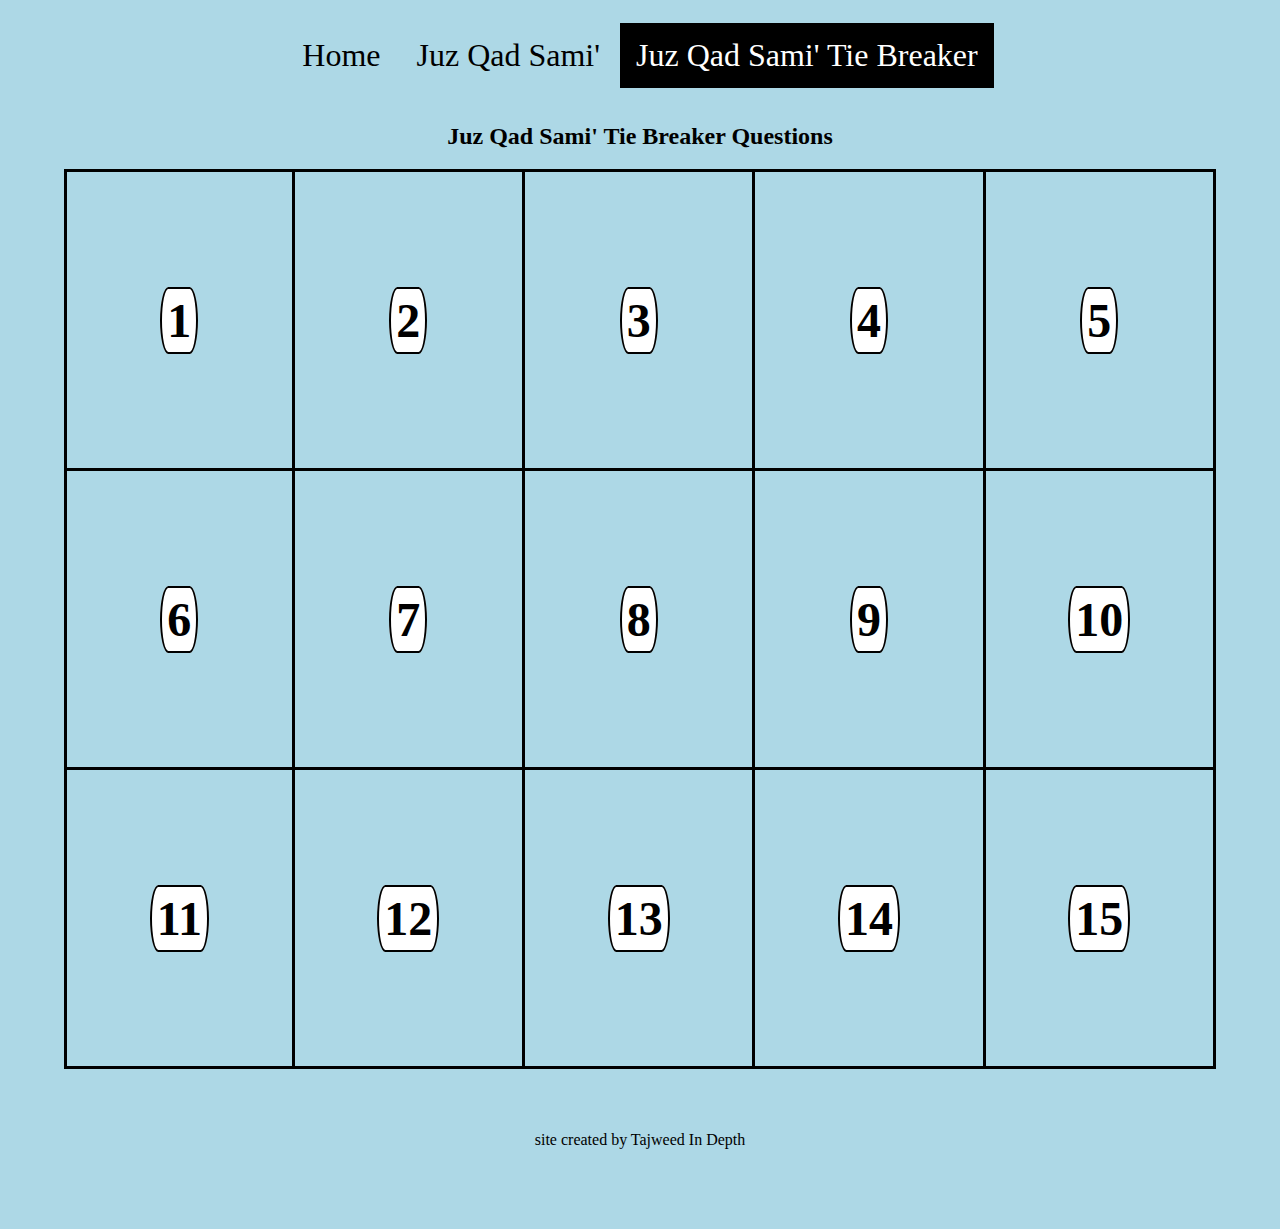
<file: tiebreakerqadsami.html>
<html>

<title> Juz Qad Sami' Competition | Tie Breaker </title>

<header>
  <link rel="stylesheet" href="site.css">

  <ul class="navcontainer">
    <li><a href="index.html">Home</a></li>
    <li><a href="juzqadsami.html">Juz Qad Sami'</a></li>
    <li><a class="active" href="tiebreakerqadsami.html">Juz Qad Sami' Tie Breaker</a></li>
  </ul>

</header>

<body class="tiebbodycontainer">

  <h2 class="welcome"> Juz Qad Sami' Tie Breaker Questions </h2>


    <table class="color">
      <tr>
        <th>  <a class="button" href="#popup1" onclick="style.display = 'none'">1</a>

          <div id="popup1" class="overlay">
          	<div class="popup">
          		<a class="close" href="#">&times;</a>
          		<div class="content">
              61 14 يَا أَيُّهَا الَّذِينَ آمَنُوا كُونُوا أَنْصَارَ اللَّهِ كَمَا قَالَ عِيسَى ابْنُ مَرْيَمَ
          		</div>
          	</div>
          </div></th>
        <th>  <a class="button" href="#popup2" onclick="style.display = 'none'">2</a>

          <div id="popup2" class="overlay">
          	<div class="popup">
          		<a class="close" href="#">&times;</a>
          		<div class="content">
                62 9 يَا أَيُّهَا الَّذِينَ آمَنُوا إِذَا نُودِيَ لِلصَّلَاةِ مِنْ يَوْمِ الْجُمُعَةِ
          		</div>
          	</div>
          </div></th>
        <th>  <a class="button" href="#popup3" onclick="style.display = 'none'">3</a>

          <div id="popup3" class="overlay">
          	<div class="popup">
          		<a class="close" href="#">&times;</a>
          		<div class="content">
                60 1 يَا أَيُّهَا الَّذِينَ آمَنُوا لَا تَتَّخِذُوا عَدُوِّي وَعَدُوَّكُمْ أَوْلِيَاءَ
          		</div>
          	</div>
          </div></th>
        <th>  <a class="button" href="#popup4" onclick="style.display = 'none'">4</a>

          <div id="popup4" class="overlay">
          	<div class="popup">
          		<a class="close" href="#">&times;</a>
          		<div class="content">
          			63 6 سَوَاءٌ عَلَيْهِمْ أَسْتَغْفَرْتَ لَهُمْ أَمْ لَمْ تَسْتَغْفِرْ لَهُمْ
          		</div>
          	</div>
          </div></th>
        <th>  <a class="button" href="#popup5" onclick="style.display = 'none'">5</a>

          <div id="popup5" class="overlay">
          	<div class="popup">
          		<a class="close" href="#">&times;</a>
          		<div class="content">
          			58 18 يَوْمَ يَبْعَثُهُمُ اللَّهُ جَمِيعًا فَيَحْلِفُونَ لَهُ كَمَا يَحْلِفُونَ لَكُمْ
          		</div>
          	</div>
          </div></th>
      </tr>
      <tr>
        <th>  <a class="button" href="#popup6" onclick="style.display = 'none'">6</a>

          <div id="popup6" class="overlay">
          	<div class="popup">
          		<a class="close" href="#">&times;</a>
          		<div class="content">
              63 10 وَأَنْفِقُوا مِنْ مَا رَزَقْنَاكُمْ مِنْ قَبْلِ أَنْ يَأْتِيَ أَحَدَكُمُ الْمَوْتُ
          		</div>
          	</div>
          </div></th>
        <th>  <a class="button" href="#popup7" onclick="style.display = 'none'">7</a>

          <div id="popup7" class="overlay">
          	<div class="popup">
          		<a class="close" href="#">&times;</a>
          		<div class="content">
                66 8 يَا أَيُّهَا الَّذِينَ آمَنُوا تُوبُوا إِلَى اللَّهِ تَوْبَةً نَصُوحًا
          		</div>
          	</div>
          </div></th>
        <th>  <a class="button" href="#popup8" onclick="style.display = 'none'">8</a>

          <div id="popup8" class="overlay">
          	<div class="popup">
          		<a class="close" href="#">&times;</a>
          		<div class="content">
                59 4 ذَٰلِكَ بِأَنَّهُمْ شَاقُّوا اللَّهَ وَرَسُولَهُ
          		</div>
          	</div>
          </div></th>
          <th>  <a class="button" href="#popup9" onclick="style.display = 'none'">9</a>

            <div id="popup9" class="overlay">
            	<div class="popup">
            		<a class="close" href="#">&times;</a>
            		<div class="content">
                65 11 رَسُولًا يَتْلُو عَلَيْكُمْ آيَاتِ اللَّهِ مُبَيِّنَاتٍ لِيُخْرِجَ الَّذِينَ آمَنُوا
            		</div>
            	</div>
            </div></th>
            <th>  <a class="button" href="#popup10" onclick="style.display = 'none'">10</a>

              <div id="popup10" class="overlay">
              	<div class="popup">
              		<a class="close" href="#">&times;</a>
              		<div class="content">
                  59 22 هُوَ اللَّهُ الَّذِي لَا إِلَٰهَ إِلَّا هُوَ ۖ عَالِمُ الْغَيْبِ وَالشَّهَادَةِ
              		</div>
              	</div>
              </div></th>
      </tr>
      <tr>
        <th>  <a class="button" href="#popup11" onclick="style.display = 'none'">11</a>

          <div id="popup11" class="overlay">
            <div class="popup">
              <a class="close" href="#">&times;</a>
              <div class="content">
                64 18 عَالِمُ الْغَيْبِ وَالشَّهَادَةِ الْعَزِيزُ الْحَكِيمُ
              </div>
            </div>
          </div></th>
        <th>  <a class="button" href="#popup12" onclick="style.display = 'none'">12</a>

            <div id="popup12" class="overlay">
              <div class="popup">
                <a class="close" href="#">&times;</a>
                <div class="content">
                  Random Question
                </div>
              </div>
            </div></th>
        <th>  <a class="button" href="#popup13" onclick="style.display = 'none'">13</a>

            <div id="popup13" class="overlay">
              <div class="popup">
                <a class="close" href="#">&times;</a>
                <div class="content">
                62 1 يُسَبِّحُ لِلَّهِ مَا فِي السَّمَاوَاتِ وَمَا فِي الْأَرْضِ الْمَلِكِ
                </div>
              </div>
            </div></th>
        <th>  <a class="button" href="#popup14" onclick="style.display = 'none'">14</a>

            <div id="popup14" class="overlay">
              <div class="popup">
                <a class="close" href="#">&times;</a>
                <div class="content">
                  Random Question
                </div>
              </div>
            </div></th>
        <th>  <a class="button" href="#popup15" onclick="style.display = 'none'">15</a>

            <div id="popup15" class="overlay">
              <div class="popup">
                <a class="close" href="#">&times;</a>
                <div class="content">
                  64 16 فَاتَّقُوا اللَّهَ مَا اسْتَطَعْتُمْ وَاسْمَعُوا وَأَطِيعُوا
                </div>
              </div>
            </div></th>
      </tr>
    </table>

    <div class="footer">site created by Tajweed In Depth</div>

</body>

</html>
</file>
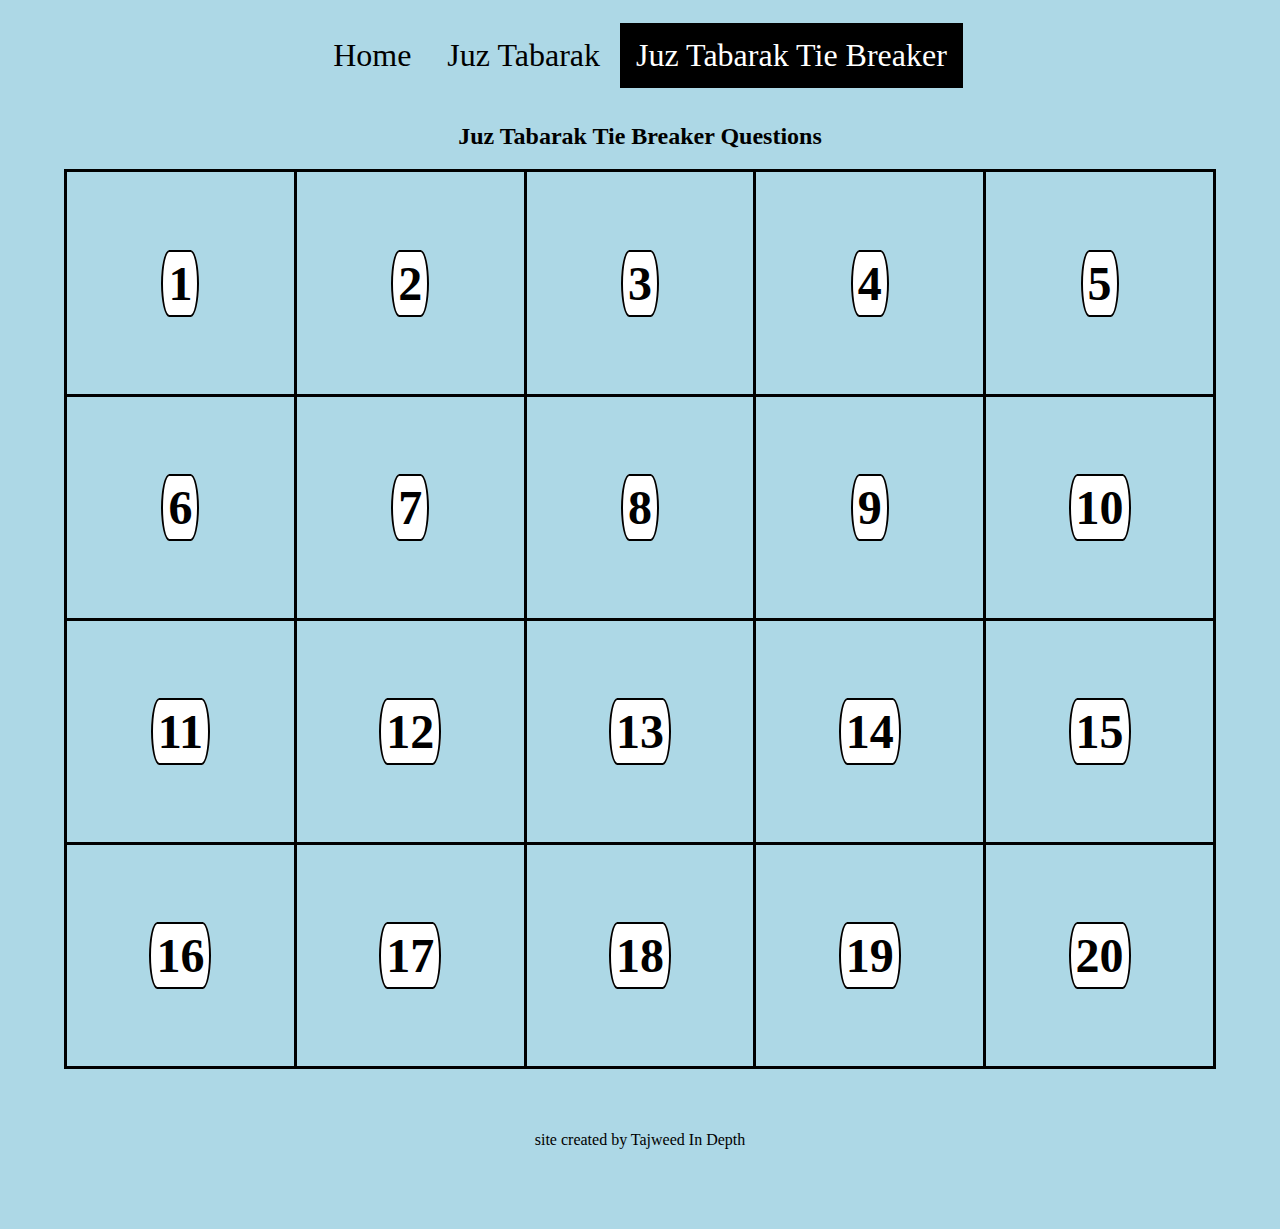
<file: tiebreakertabarak.html>
<html>

<title> Juz Tabarak Competition | Tie Breaker </title>

<header>
  <link rel="stylesheet" href="site.css">

  <ul class="navcontainer">
    <li><a href="index.html">Home</a></li>
    <li><a href="juztabarak.html">Juz Tabarak</a></li>
    <li><a class="active" href="tiebreakertabarak.html">Juz Tabarak Tie Breaker</a></li>
  </ul>

</header>

<body class="tiebbodycontainer">

  <h2 class="welcome"> Juz Tabarak Tie Breaker Questions </h2>


    <table class="color">
      <tr>
        <th>  <a class="button" href="#popup1" onclick="style.display = 'none'">1</a>

          <div id="popup1" class="overlay">
          	<div class="popup">
          		<a class="close" href="#">&times;</a>
          		<div class="content">
              69-49	وَإِنَّا لَنَعْلَمُ أَنَّ مِنْكُمْ مُكَذِّبِينَ
          		</div>
          	</div>
          </div></th>
        <th>  <a class="button" href="#popup2" onclick="style.display = 'none'">2</a>

          <div id="popup2" class="overlay">
          	<div class="popup">
          		<a class="close" href="#">&times;</a>
          		<div class="content">
                70-2	لِلْكَافِرِينَ لَيْسَ لَهُ دَافِعٌ
          		</div>
          	</div>
          </div></th>
        <th>  <a class="button" href="#popup3" onclick="style.display = 'none'">3</a>

          <div id="popup3" class="overlay">
          	<div class="popup">
          		<a class="close" href="#">&times;</a>
          		<div class="content">
                67-25	وَيَقُولُونَ مَتَىٰ هَٰذَا الْوَعْدُ إِنْ كُنْتُمْ صَادِقِينَ
          		</div>
          	</div>
          </div></th>
        <th>  <a class="button" href="#popup4" onclick="style.display = 'none'">4</a>

          <div id="popup4" class="overlay">
          	<div class="popup">
          		<a class="close" href="#">&times;</a>
          		<div class="content">
          			76-14	وَدَانِيَةً عَلَيْهِمْ ظِلَالُهَا وَذُلِّلَتْ قُطُوفُهَا تَذْلِيلًا
          		</div>
          	</div>
          </div></th>
        <th>  <a class="button" href="#popup5" onclick="style.display = 'none'">5</a>

          <div id="popup5" class="overlay">
          	<div class="popup">
          		<a class="close" href="#">&times;</a>
          		<div class="content">
          			77-9	وَإِذَا السَّمَاءُ فُرِجَتْ
          		</div>
          	</div>
          </div></th>
      </tr>
      <tr>
        <th>  <a class="button" href="#popup6" onclick="style.display = 'none'">6</a>

          <div id="popup6" class="overlay">
          	<div class="popup">
          		<a class="close" href="#">&times;</a>
          		<div class="content">
                74-29	لَوَّاحَةٌ لِلْبَشَرِ
          		</div>
          	</div>
          </div></th>
        <th>  <a class="button" href="#popup7" onclick="style.display = 'none'">7</a>

          <div id="popup7" class="overlay">
          	<div class="popup">
          		<a class="close" href="#">&times;</a>
          		<div class="content">
                71-22	وَمَكَرُوا مَكْرًا كُبَّارًا
          		</div>
          	</div>
          </div></th>
        <th>  <a class="button" href="#popup8" onclick="style.display = 'none'">8</a>

          <div id="popup8" class="overlay">
          	<div class="popup">
          		<a class="close" href="#">&times;</a>
          		<div class="content">
                75-39	فَجَعَلَ مِنْهُ الزَّوْجَيْنِ الذَّكَرَ وَالْأُنْثَىٰ
          		</div>
          	</div>
          </div></th>
          <th>  <a class="button" href="#popup9" onclick="style.display = 'none'">9</a>

            <div id="popup9" class="overlay">
            	<div class="popup">
            		<a class="close" href="#">&times;</a>
            		<div class="content">
                68-11	هَمَّازٍ مَشَّاءٍ بِنَمِيمٍ
            		</div>
            	</div>
            </div></th>
            <th>  <a class="button" href="#popup10" onclick="style.display = 'none'">10</a>

              <div id="popup10" class="overlay">
              	<div class="popup">
              		<a class="close" href="#">&times;</a>
              		<div class="content">
                    68-52	وَمَا هُوَ إِلَّا ذِكْرٌ لِلْعَالَمِينَ
              		</div>
              	</div>
              </div></th>
      </tr>
      <tr>
        <th>  <a class="button" href="#popup11" onclick="style.display = 'none'">11</a>

          <div id="popup11" class="overlay">
            <div class="popup">
              <a class="close" href="#">&times;</a>
              <div class="content">
                70-44	خَاشِعَةً أَبْصَارُهُمْ تَرْهَقُهُمْ ذِلَّةٌ ۚ ذَٰلِكَ الْيَوْمُ الَّذِي كَانُوا يُوعَدُونَ
              </div>
            </div>
          </div></th>
        <th>  <a class="button" href="#popup12" onclick="style.display = 'none'">12</a>

            <div id="popup12" class="overlay">
              <div class="popup">
                <a class="close" href="#">&times;</a>
                <div class="content">
                  73-19	إِنَّ هَٰذِهِ تَذْكِرَةٌ ۖ فَمَنْ شَاءَ اتَّخَذَ إِلَىٰ رَبِّهِ سَبِيلًا
                </div>
              </div>
            </div></th>
        <th>  <a class="button" href="#popup13" onclick="style.display = 'none'">13</a>

            <div id="popup13" class="overlay">
              <div class="popup">
                <a class="close" href="#">&times;</a>
                <div class="content">
                  75-6	يَسْأَلُ أَيَّانَ يَوْمُ الْقِيَامَةِ
                </div>
              </div>
            </div></th>
        <th>  <a class="button" href="#popup14" onclick="style.display = 'none'">14</a>

            <div id="popup14" class="overlay">
              <div class="popup">
                <a class="close" href="#">&times;</a>
                <div class="content">
                  73-7	إِنَّ لَكَ فِي النَّهَارِ سَبْحًا طَوِيلًا
                </div>
              </div>
            </div></th>
        <th>  <a class="button" href="#popup15" onclick="style.display = 'none'">15</a>

            <div id="popup15" class="overlay">
              <div class="popup">
                <a class="close" href="#">&times;</a>
                <div class="content">
                  74-2	قُمْ فَأَنْذِرْ
                </div>
              </div>
            </div></th>
      </tr>

      <tr>
        <th>  <a class="button" href="#popup16" onclick="style.display = 'none'">16</a>

          <div id="popup16" class="overlay">
            <div class="popup">
              <a class="close" href="#">&times;</a>
              <div class="content">
                67-20	أَمَّنْ هَٰذَا الَّذِي هُوَ جُنْدٌ لَكُمْ يَنْصُرُكُمْ مِنْ دُونِ الرَّحْمَٰنِ ۚ إِنِ الْكَافِرُونَ إِلَّا فِي غُرُورٍ
              </div>
            </div>
          </div></th>
        <th>  <a class="button" href="#popup17" onclick="style.display = 'none'">17</a>

            <div id="popup17" class="overlay">
              <div class="popup">
                <a class="close" href="#">&times;</a>
                <div class="content">
                  72-19	وَأَنَّهُ لَمَّا قَامَ عَبْدُ اللَّهِ يَدْعُوهُ كَادُوا يَكُونُونَ عَلَيْهِ لِبَدًا
                </div>
              </div>
            </div></th>
        <th>  <a class="button" href="#popup18" onclick="style.display = 'none'">18</a>

              <div id="popup18" class="overlay">
              	<div class="popup">
              		<a class="close" href="#">&times;</a>
              		<div class="content">
                  72-5	وَأَنَّا ظَنَنَّا أَنْ لَنْ تَقُولَ الْإِنْسُ وَالْجِنُّ عَلَى اللَّهِ كَذِبًا
              		</div>
              	</div>
              </div></th>
        <th>  <a class="button" href="#popup19" onclick="style.display = 'none'">19</a>

                <div id="popup19" class="overlay">
                  <div class="popup">
                    <a class="close" href="#">&times;</a>
                    <div class="content">
                    72-12	وَأَنَّا ظَنَنَّا أَنْ لَنْ نُعْجِزَ اللَّهَ فِي الْأَرْضِ وَلَنْ نُعْجِزَهُ هَرَبًا
                    </div>
                  </div>
                </div></th>
        <th>  <a class="button" href="#popup20" onclick="style.display = 'none'">20</a>

                  <div id="popup20" class="overlay">
                    <div class="popup">
                      <a class="close" href="#">&times;</a>
                      <div class="content">
                        71-28	رَبِّ اغْفِرْ لِي وَلِوَالِدَيَّ وَلِمَنْ دَخَلَ بَيْتِيَ مُؤْمِنًا وَلِلْمُؤْمِنِينَ وَالْمُؤْمِنَاتِ وَلَا تَزِدِ الظَّالِمِينَ إِلَّا تَبَارًا
                      </div>
                    </div>
                  </div></th>
      </tr>
    </table>

    <div class="footer">site created by Tajweed In Depth</div>

</body>

</html>
</file>
<file: site.css>
body {
  /* background-color: teal; */
  background-color: #3db69e;
  position: relative;
  margin: 0;
  padding-bottom: 6rem;
  min-height: 100%;
}

.text {
  text-align: left;
  margin: 5px;
  padding: 0px;
  color: black;
}
h3 {
  padding: 3px;
  margin: 1px;
  color: white;

}
h4 {
    padding: 0px;
    margin: 0px;
}

h5 {
  padding: 5px;
  margin: 5px;
  color: black;
}

.textgroup {
  text-align: left;

}

.firstbutton {
  display: inline-block;
  margin: 5px; /* space between buttons */
  background: lightgreen; /* background color */
  color: black; /* text color */
  font-size: 1.5em;
  font-family: ‘Georgia’, serif;
  font-style: italic;
  border-radius: 50px; /* rounded corners */
  padding: 60px 135px; /* space around text */
  /* transition: all 0.2s; */
  cursor: pointer;
  transition: all 0.3s ease-out;
}

.secondbutton {
  display: inline-block;
  margin: 5px; /* space between buttons */
  background: #b19cd9; /* background color */
  color: black; /* text color */
  font-size: 1.5em;
  font-family: ‘Georgia’, serif;
  font-style: italic;
  border-radius: 50px; /* rounded corners */
  padding: 60px 130px; /* space around text */
  /* transition: all 0.2s; */
  cursor: pointer;
  transition: all 0.3s ease-out;
}

.thirdbutton {
  display: inline-block;
  margin: 5px; /* space between buttons */
  background: #ffd394; /* background color */
  color: black; /* text color */
  font-size: 1.5em;
  font-family: ‘Georgia’, serif;
  font-style: italic;
  border-radius: 50px; /* rounded corners */
  padding: 60px 120px; /* space around text */
  /* transition: all 0.2s; */
  cursor: pointer;
  transition: all 0.3s ease-out;
}

.fourthbutton {
  display: inline-block;
  margin: 5px; /* space between buttons */
  background: #AEC6CF; /* background color */
  color: black; /* text color */
  font-size: 1.5em;
  font-family: ‘Georgia’, serif;
  font-style: italic;
  border-radius: 50px; /* rounded corners */
  padding: 60px 140px; /* space around text */
  /* transition: all 0.2s; */
  cursor: pointer;
  transition: all 0.3s ease-out;
}


.leftbutton {
  display: inline-block;
  margin: 5px; /* space between buttons */
  background: lightgreen; /* background color */
  color: black; /* text color */
  font-size: 1.5em;
  font-family: ‘Georgia’, serif;
  font-style: italic;
  border-radius: 50px; /* rounded corners */
  padding: 80px 160px; /* space around text */
  /* transition: all 0.2s; */
  cursor: pointer;
  transition: all 0.3s ease-out;
}

.rightbutton {
  display: inline-block;
  margin: 5px; /* space between buttons */
  background: lightblue	; /* background color */
  color: black; /* text color */
  font-size: 1.5em;
  font-family: ‘Georgia’, serif;
  font-style: italic;
  border-radius: 50px; /* rounded corners */
  padding: 80px 160px; /* space around text */
  /* transition: all 0.2s; */
  cursor: pointer;
  transition: all 0.3s ease-out;
}
.centerbutton {
  display: inline-block;
  margin: 5px; /* space between buttons */
  background: lightblue; /* background color */
  color: black; /* text color */
  font-size: 1.5em;
  font-family: ‘Georgia’, serif;
  font-style: italic;
  border-radius: 50px; /* rounded corners */
  padding: 80px 160px; /* space around text */
  /* transition: all 0.2s; */
  cursor: pointer;
  transition: all 0.3s ease-out;
}

.leftbutton:hover, .rightbutton:hover, .centerbutton:hover {
  background: black;
  color: white;
}

.fjabodycontainer{
  margin-right: 5%;
  margin-left: 5%;
  margin-bottom: 5%;
  background-color: lightgreen;
}

.hjabodycontainer{
  margin-right: 5%;
  margin-left: 5%;
  margin-bottom: 5%;
  background-color: #FFFF66	;
}

.juzqadsamibodycontainer {
  margin-right: 5%;
  margin-left: 5%;
  margin-bottom: 5%;
  background-color: #ffd394;
}

.juztabarakbodycontainer {
  margin-right: 5%;
  margin-left: 5%;
  margin-bottom: 5%;
  background-color: #b19cd9;
}

.last3bodycontainer {
  margin-right: 5%;
  margin-left: 5%;
  margin-bottom: 5%;
  background-color: #AEC6CF;
}

.tiebbodycontainer{
  margin-right: 5%;
  margin-left: 5%;
  margin-bottom: 5%;
  background-color: lightblue;
}

#buttoncontainer {
  text-align: center;
}

table, th, td {
  height: 100%;
  width: 100%;
  border: 3px solid black;

}

th, td {
  padding: 5px;
  height: 0%;
  width: 5%;
}

table {
  border-collapse: collapse;
}

.navcontainer {
  margin: 2%;
}

ul {
  list-style-type: none;
  margin: 0;
  padding: 0;
  overflow: hidden;
  background-color: none;
  top: 50%;
  left: 50%;
  text-align: center;
}

li {
  display: inline-block;
  text-align: center;
}

li a {
  display: inline-block;
  color: black;
  text-align: center;
  font-size: 2em;
  padding: 14px 16px;
  text-decoration: none;
}

/* Change the link color to #111 (black) on hover */
li a:hover {
  background-color: white;
  opacity: 90%;
  color: black;
}

.active {
  background-color: black;
  color: white;
}

.welcome {
  margin-top: 3%;
  text-align: center;
}

/* Popup Code */
.button {
  font-size: 3em;
  padding: 5px;
  color: black;
  border: 2px solid black;
  border-radius: 10px/40px;
  text-decoration: none;
  background-color: white;
  cursor: pointer;
  transition: all 0.3s ease-out;
}
.button:hover {
  background-color: black;
  color: white;
}

.overlay {
  position: fixed;
  top: 0;
  bottom: 0;
  left: 0;
  right: 0;
  background: rgba(0, 0, 0, 0.7);
  transition: opacity 500ms;
  visibility: hidden;
  opacity: 0;
}
.overlay:target {
  visibility: visible;
  opacity: 1;
}

.popup {
  margin: 50px auto;
  padding: 15px;
  background: #f5f2d0;
  border-radius: 5px;
  width: 70%;
  height: 80%;
  position: relative;
  transition: all 5s ease-in-out;
}
.popup .close {
  position: absolute;
  top: 20px;
  right: 30px;
  transition: all 200ms;
  font-size: 30px;
  font-weight: bold;
  text-decoration: none;
  color: #333;
}
.popup .close:hover {
  color: grey;
}
.popup .content {
  max-height: 100%;
  overflow: auto;
  color: black;
  font-size: 4em;
  margin: 140px auto;
}

@media screen and (max-width: 760px), (min-device-width: 768px) and (max-device-width: 1024px) {
  .popup{
    width: 70%;
  }
  table, tr, th {
    width: 100%;
  }
}

.footer {
  position: absolute;
  right: 0;
  bottom: 0;
  left: 0;
  padding: 1rem;
  background-color: none;
  text-align: center;
}
</file>
